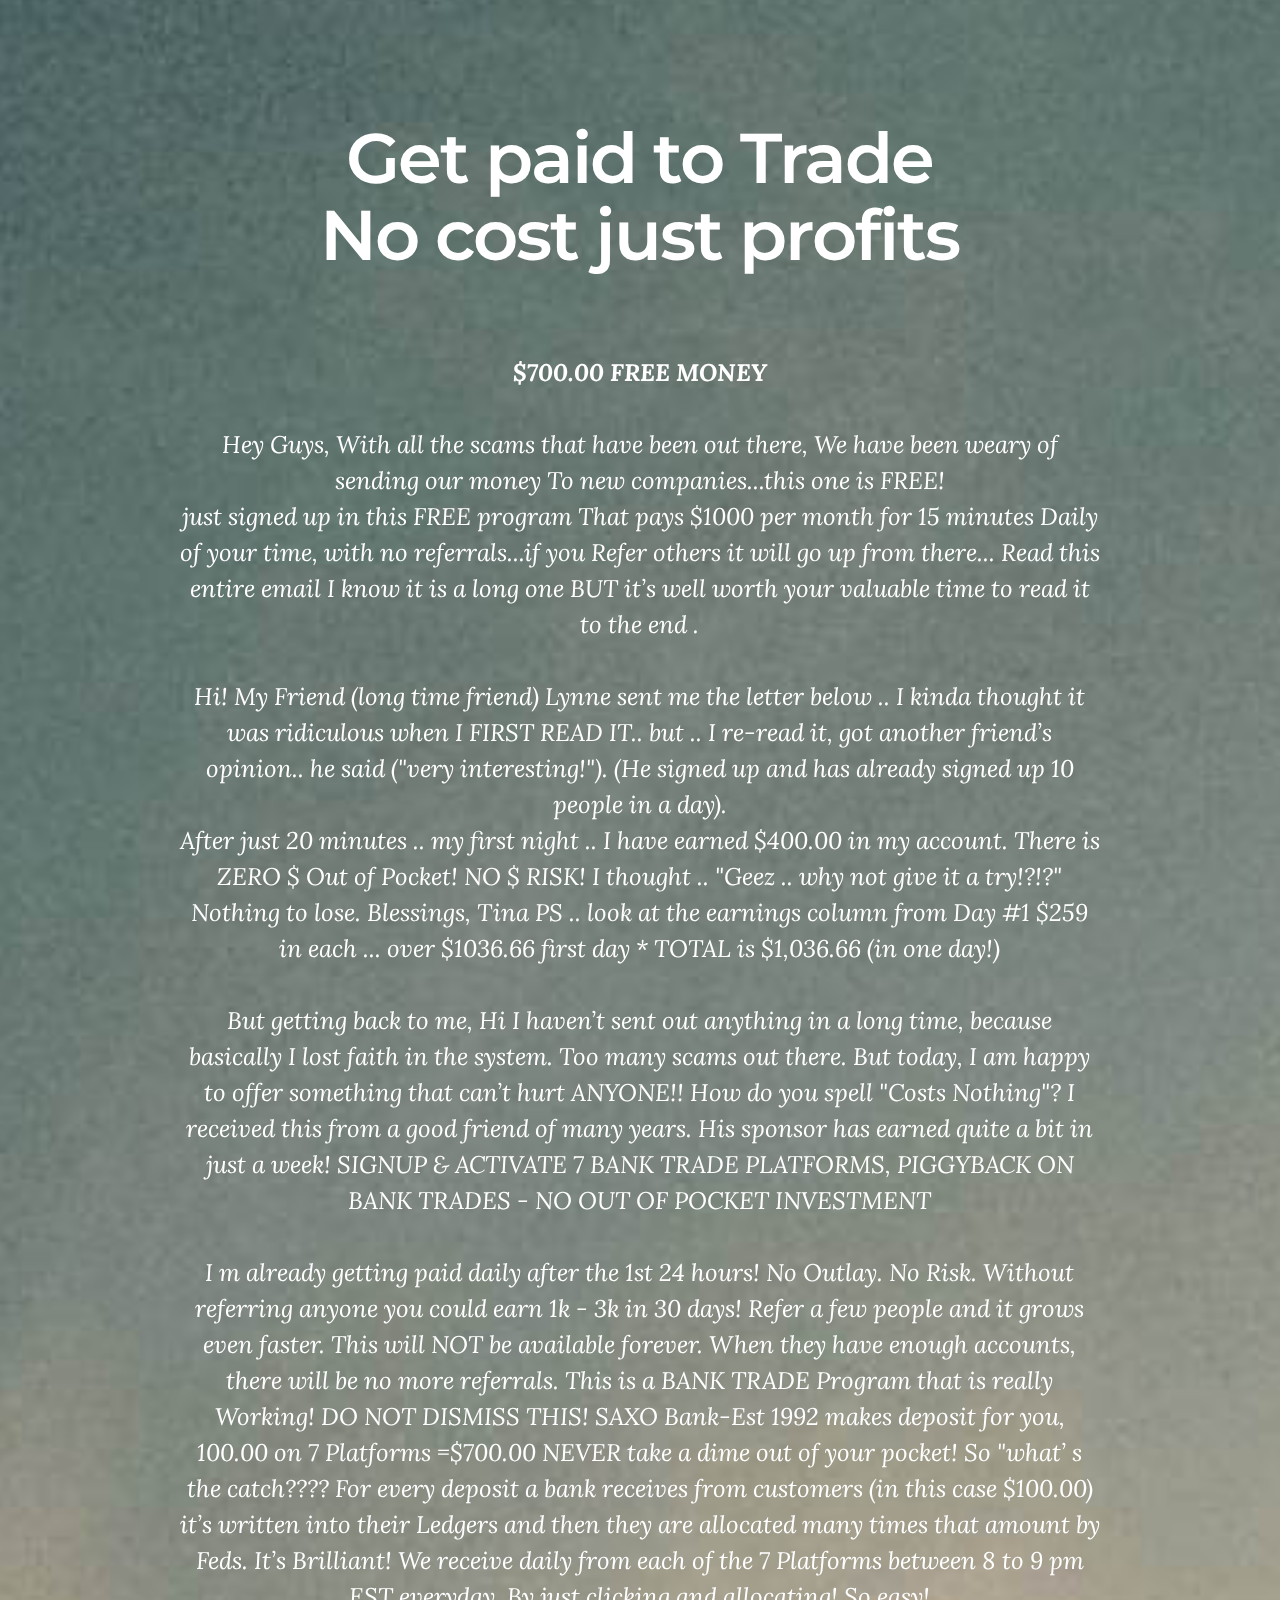
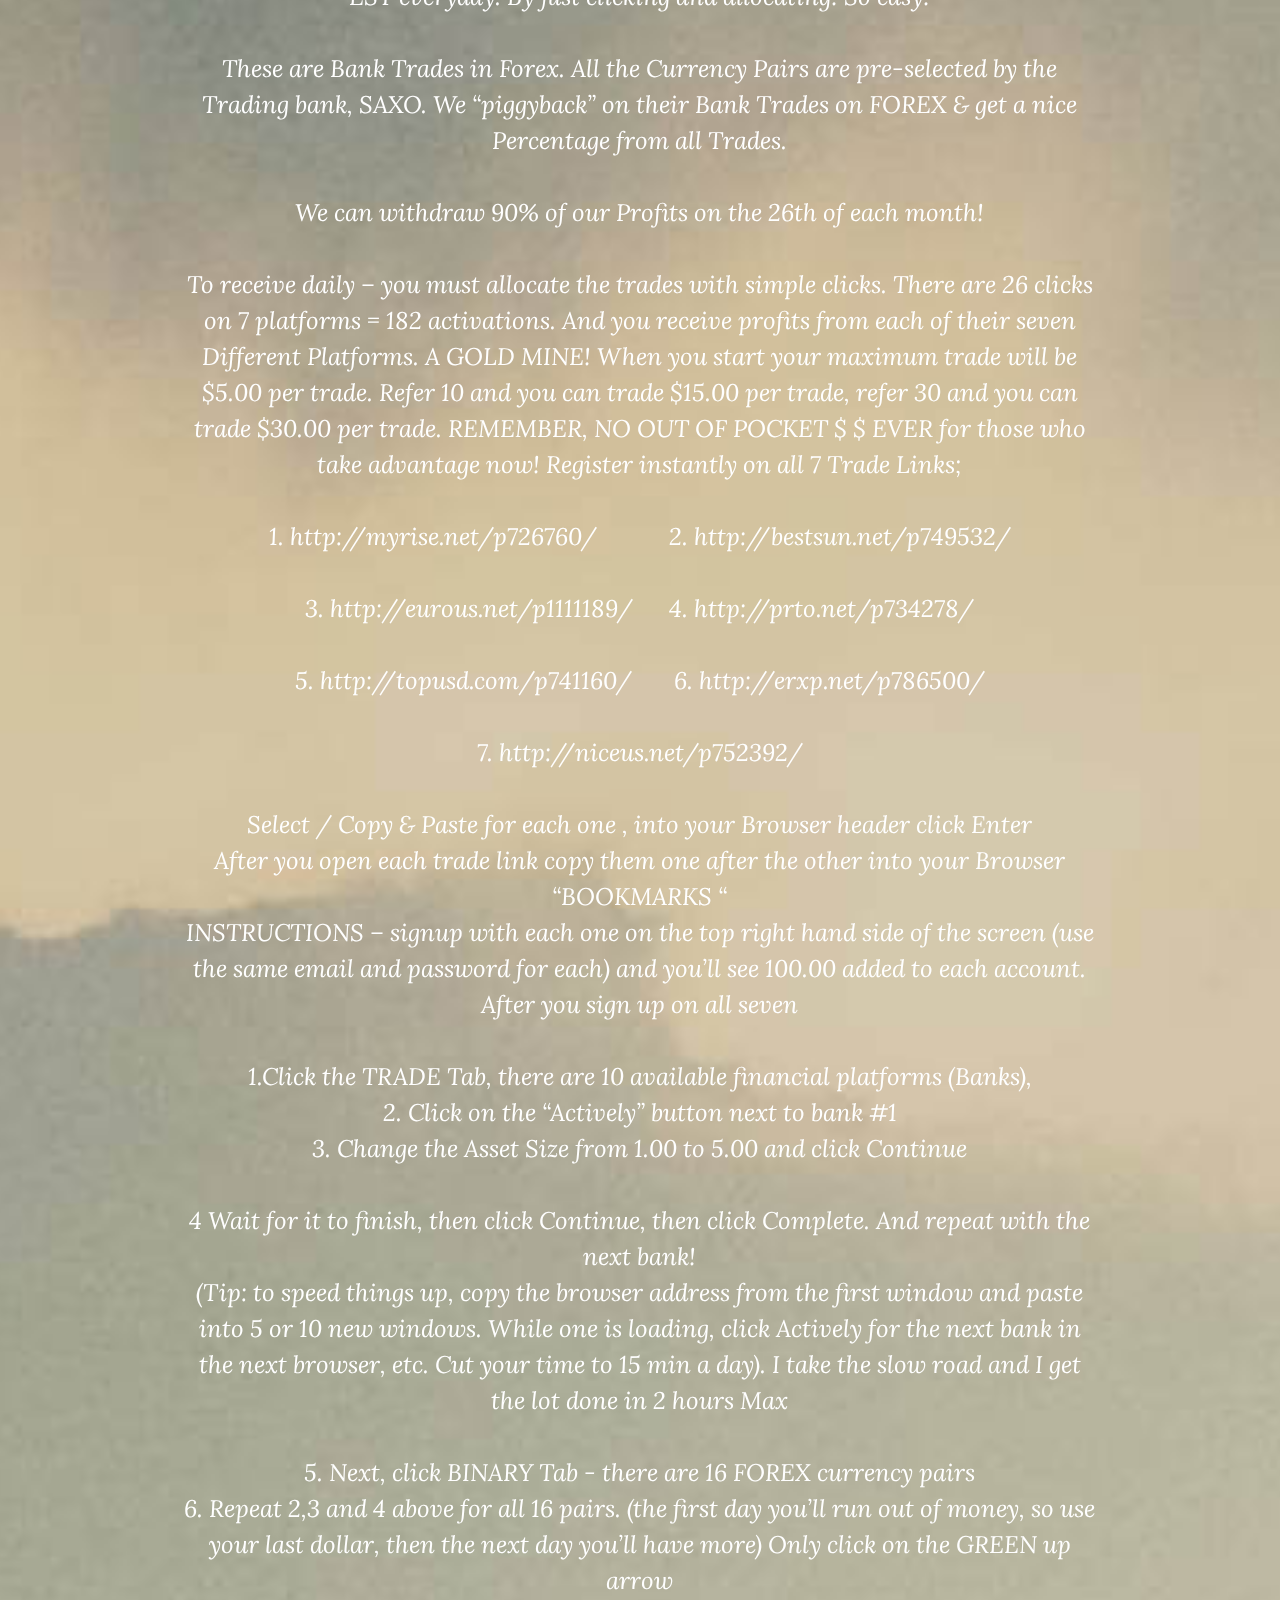
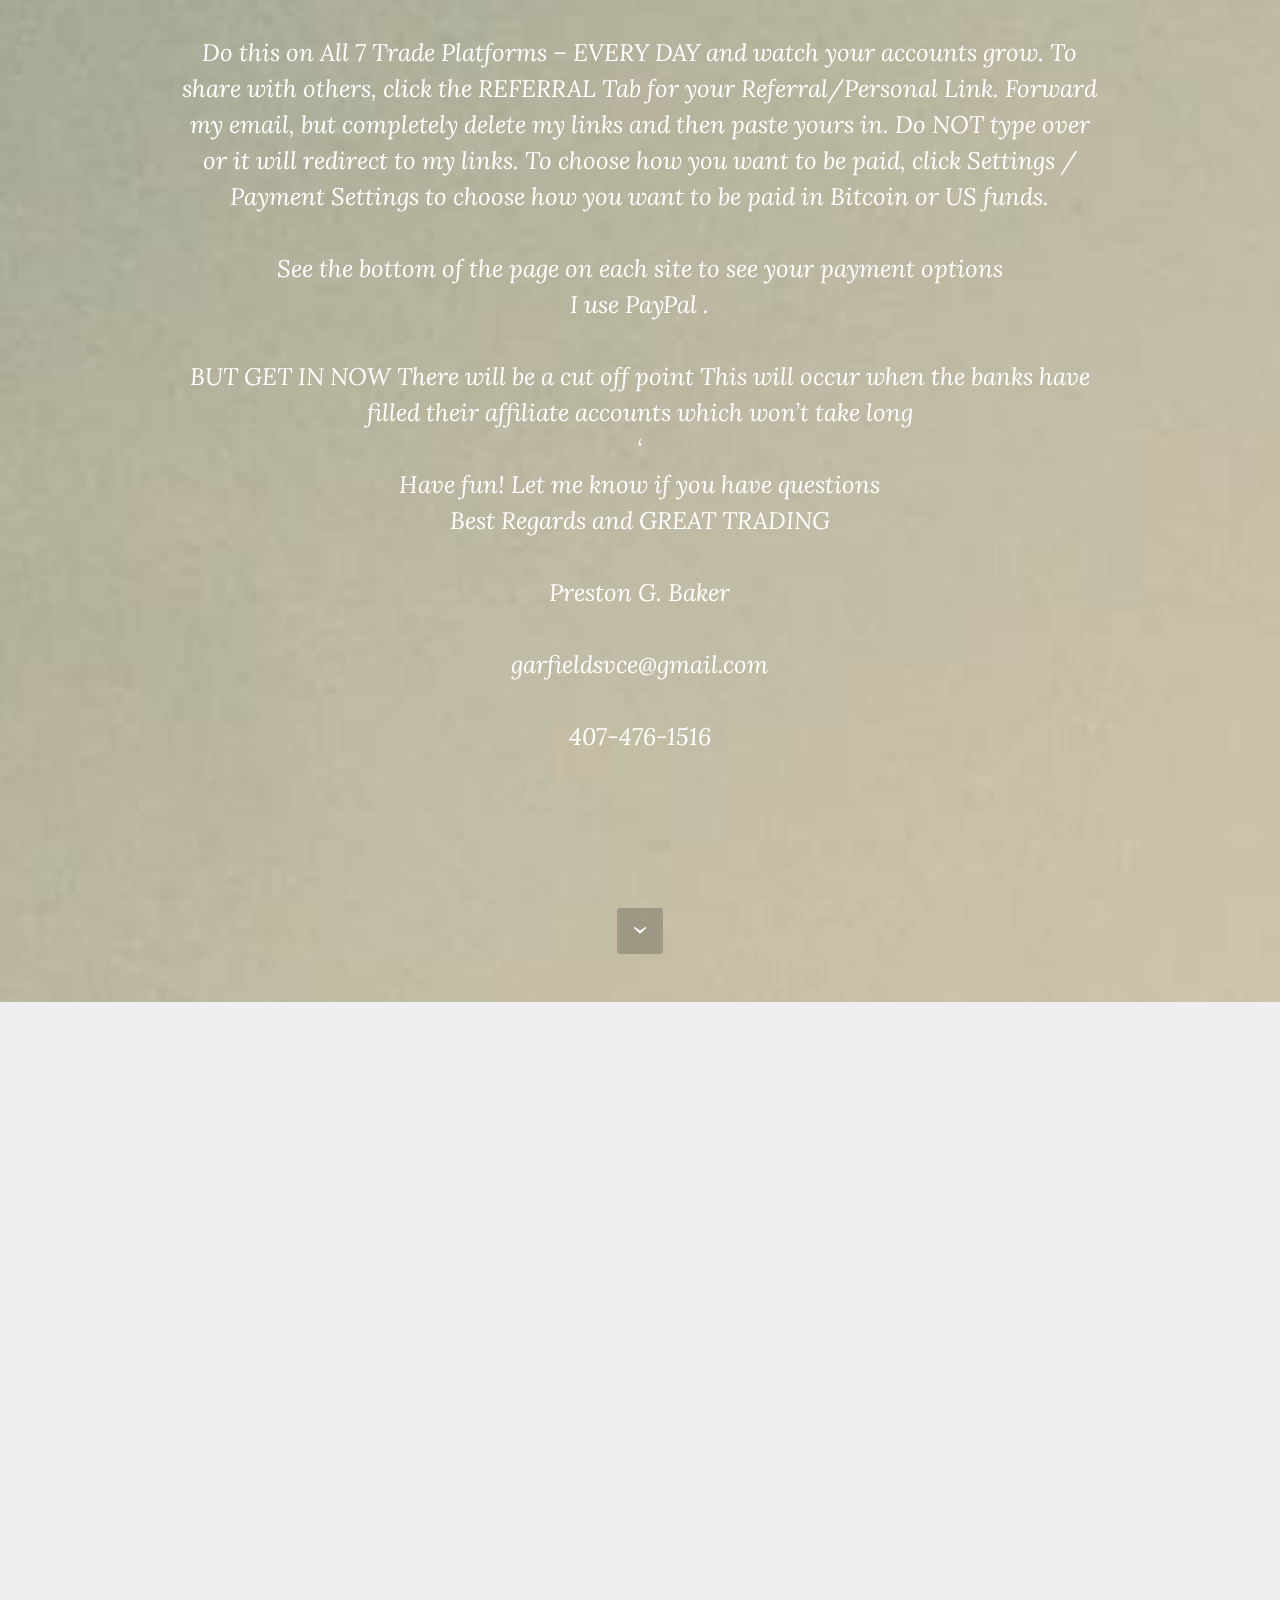
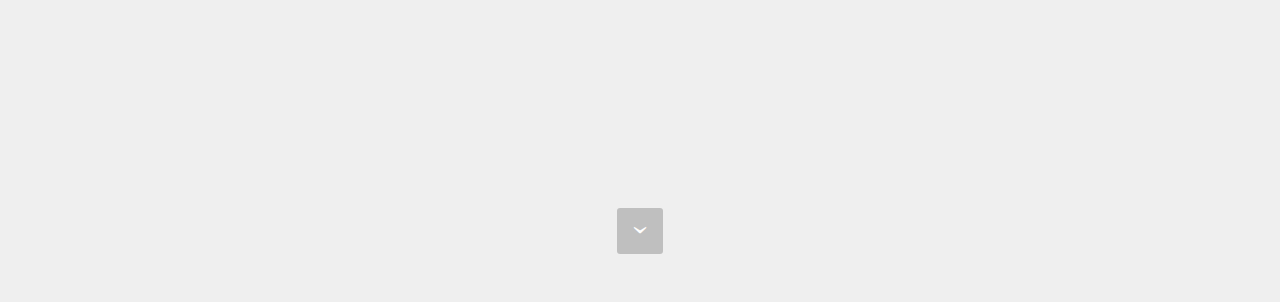
<file: index.html>
<!DOCTYPE html>
<html >
<head>
  <!-- Site made with Mobirise Website Builder v4.6.6, https://mobirise.com -->
  <meta charset="UTF-8">
  <meta http-equiv="X-UA-Compatible" content="IE=edge">
  <meta name="generator" content="Mobirise v4.6.6, mobirise.com">
  <meta name="viewport" content="width=device-width, initial-scale=1, minimum-scale=1">
  <link rel="shortcut icon" href="assets/images/logo.png" type="image/x-icon">
  <meta name="description" content="">
  <title>Home</title>
  <link rel="stylesheet" href="https://fonts.googleapis.com/css?family=Montserrat:400,700">
  <link rel="stylesheet" href="https://fonts.googleapis.com/css?family=Raleway:100,100i,200,200i,300,300i,400,400i,500,500i,600,600i,700,700i,800,800i,900,900i">
  <link rel="stylesheet" href="https://fonts.googleapis.com/css?family=Lora:400,700,400italic,700italic&subset=latin">
  <link rel="stylesheet" href="assets/tether/tether.min.css">
  <link rel="stylesheet" href="assets/bootstrap/css/bootstrap.min.css">
  <link rel="stylesheet" href="assets/animate.css/animate.min.css">
  <link rel="stylesheet" href="assets/theme/css/style.css">
  <link rel="stylesheet" href="assets/mobirise/css/mbr-additional.css" type="text/css">
  
  
  
</head>
<body>
  <section class="mbr-section mbr-section-hero mbr-section-full mbr-section-with-arrow mbr-parallax-background" id="header1-0" data-rv-view="0" style="background-image: url(assets/images/jumbotron.jpg);">

    

    <div class="mbr-table-cell">

        <div class="container">
            <div class="row">
                <div class="mbr-section col-md-10 col-md-offset-1 text-xs-center">

                    <h1 class="mbr-section-title display-1">Get paid to Trade<br>No cost just profits<br><br></h1>
                    <p class="mbr-section-lead lead"><strong>$700.00 FREE MONEY</strong>
<br> 
<br>Hey Guys, With all the scams that have been out there, We have been weary of sending our money To new companies...this one is FREE!
<br>just signed up in this FREE program That pays $1000 per month for 15 minutes Daily of your time, with no referrals...if you Refer others it will go up from there... Read this entire email  I know it is a long one BUT it’s well worth your valuable time to read it to the end .
<br> 
<br>Hi! My Friend (long time friend) Lynne sent me the letter below .. I kinda thought it was ridiculous when I FIRST READ IT.. but .. I re-read it, got another friend’s opinion.. he said ("very interesting!"). (He signed up and has already signed up 10 people in a day).
<br>After just 20 minutes .. my first night .. I have earned $400.00 in my account. There is ZERO $ Out of Pocket! NO $ RISK! I thought .. "Geez .. why not give it a try!?!?" Nothing to lose. Blessings, Tina PS .. look at the earnings column from Day #1 $259 in each ... over $1036.66 first day * TOTAL is $1,036.66 (in one day!)
<br> 
<br>But getting back to me, Hi I haven’t sent out anything in a long time, because basically I lost faith in the system. Too many scams out there. But today, I am happy to offer something that can’t hurt ANYONE!! How do you spell "Costs Nothing"? I received this from a good friend of many years. His sponsor has earned quite a bit in just a week! SIGNUP &amp; ACTIVATE 7 BANK TRADE PLATFORMS, PIGGYBACK ON BANK TRADES - NO OUT OF POCKET INVESTMENT
<br> 
<br>I m already getting paid daily after the 1st 24 hours! No Outlay. No Risk. Without referring anyone you could earn 1k - 3k in 30 days! Refer a few people and it grows even faster. This will NOT be available forever. When they have enough accounts, there will be no more referrals. This is a BANK TRADE Program that is really Working! DO NOT DISMISS THIS! SAXO Bank-Est 1992 makes deposit for you, 100.00 on 7 Platforms =$700.00 NEVER take a dime out of your pocket! So "what’ s the catch???? For every deposit a bank receives from customers (in this case $100.00) it’s written into their Ledgers and then they are allocated many times that amount by Feds. It’s Brilliant! We receive daily from each of the 7 Platforms between 8 to 9 pm EST everyday. By just clicking and allocating! So easy!
<br>                                                        
<br>These are Bank Trades in Forex. All the Currency Pairs are pre-selected by the Trading bank, SAXO. We “piggyback” on their Bank Trades on FOREX &amp; get a nice Percentage from all Trades.
<br> 
<br>We can withdraw 90% of our Profits on the 26th of each month!
<br> 
<br>To receive daily – you must allocate the trades with simple clicks. There are 26 clicks on 7 platforms = 182 activations. And you receive profits from each of their seven Different Platforms. A GOLD MINE! When you start your maximum trade will be $5.00 per trade. Refer 10 and you can trade $15.00 per trade, refer 30 and you can trade $30.00 per trade. REMEMBER, NO OUT OF POCKET  $ $ EVER for those who take advantage now! Register instantly on all 7 Trade Links;
<br><br>1. http://myrise.net/p726760/ &nbsp; &nbsp; &nbsp; &nbsp; &nbsp; &nbsp;2. http://bestsun.net/p749532/
<br><br>3. http://eurous.net/p1111189/ &nbsp; &nbsp; &nbsp;4. http://prto.net/p734278/
<br> 
<br> 5. http://topusd.com/p741160/ &nbsp; &nbsp; &nbsp; 6. http://erxp.net/p786500/
<br> 
<br> 7. http://niceus.net/p752392/
<br> 
<br>Select / Copy &amp; Paste for each one , into your Browser header click Enter
<br>After you open each trade link copy them one after the other into your  Browser “BOOKMARKS “
<br>INSTRUCTIONS – signup with each one on the top right hand side of the screen (use the same email and password for each) and you’ll see 100.00 added to each account. After you sign up on all seven
<br> 
<br>1.Click the TRADE Tab, there are 10 available financial platforms (Banks),
<br>2. Click on the “Actively” button next to bank #1
<br>3. Change the Asset Size from 1.00 to 5.00 and click Continue
<br> 
<br>4 Wait for it to finish, then click Continue, then click Complete. And repeat with the next bank!
<br>(Tip: to speed things up, copy the browser address from the first window and paste into 5 or 10 new windows. While one is loading, click Actively for the next bank in the next browser, etc. Cut your time to 15 min a day). I take the slow road and I get the lot done in 2 hours Max
<br> 
<br>5. Next, click BINARY Tab - there are 16 FOREX currency pairs 
<br>6. Repeat 2,3 and 4 above for all 16 pairs. (the first day you’ll run out of money, so use your last dollar, then the next day you’ll have more) Only click on the GREEN up arrow
<br> 
<br>Do this on All 7 Trade Platforms – EVERY DAY and watch your accounts grow. To share with others, click the REFERRAL Tab for your Referral/Personal Link. Forward my email, but completely delete my links and then paste yours in. Do NOT type over or it will redirect to my links. To choose how you want to be paid, click Settings / Payment Settings to choose how you want to be paid in Bitcoin or US funds.
<br> 
<br>See the bottom of the page on each site to see your payment options
<br> I use PayPal  .
<br> 
<br>BUT GET IN NOW There will be a cut off point This will occur when the banks have filled their affiliate accounts which won’t take long
<br>‘
<br>Have fun! Let me know if you have questions
<br>Best Regards and GREAT TRADING
<br> 
<br>Preston G. Baker
<br> 
<br>garfieldsvce@gmail.com
<br> 
<br>407-476-1516
<br>
<br></p>
                    <div class="mbr-section-btn"><a class="btn btn-lg btn-primary" href="https://mobirise.com">DOWNLOAD FOR WINDOWS</a> <a class="btn btn-lg btn-white btn-white-outline" href="https://mobirise.com">DOWNLOAD FOR MAC</a></div>
                </div>
            </div>
        </div>
    </div>

    <div class="mbr-arrow mbr-arrow-floating" aria-hidden="true"><a href="#header5-1"><i class="mbr-arrow-icon"></i></a></div>

</section>

<section class="engine"><a href="https://mobirise.ws/d">best free website software</a></section><section class="mbr-section mbr-section-hero mbr-section-full mbr-section-with-arrow" id="header5-1" data-rv-view="3" style="background-color: rgb(239, 239, 239);">

    

    <div class="mbr-table-cell">

        <div class="container">
            <div class="row">
                <div class="mbr-section col-md-10">

                    <h1 class="mbr-section-title display-1">SOLID COLOR INTRO</h1>
                    <p class="mbr-section-lead lead">Full screen intro with color background.<br>Buttons, text and title are aligned to the left.</p>
                    <div class="mbr-section-btn"><a class="btn btn-lg btn-primary" href="https://mobirise.com">DOWNLOAD NOW</a></div>
                </div>
            </div>
        </div>
    </div>

    <div class="mbr-arrow mbr-arrow-floating" aria-hidden="true"><a href="#next"><i class="mbr-arrow-icon"></i></a></div>

</section>


  <script src="assets/web/assets/jquery/jquery.min.js"></script>
  <script src="assets/tether/tether.min.js"></script>
  <script src="assets/bootstrap/js/bootstrap.min.js"></script>
  <script src="assets/smooth-scroll/smooth-scroll.js"></script>
  <script src="assets/jarallax/jarallax.js"></script>
  <script src="assets/viewport-checker/jquery.viewportchecker.js"></script>
  <script src="assets/theme/js/script.js"></script>
  
  
  <input name="animation" type="hidden">
  </body>
</html>
</file>
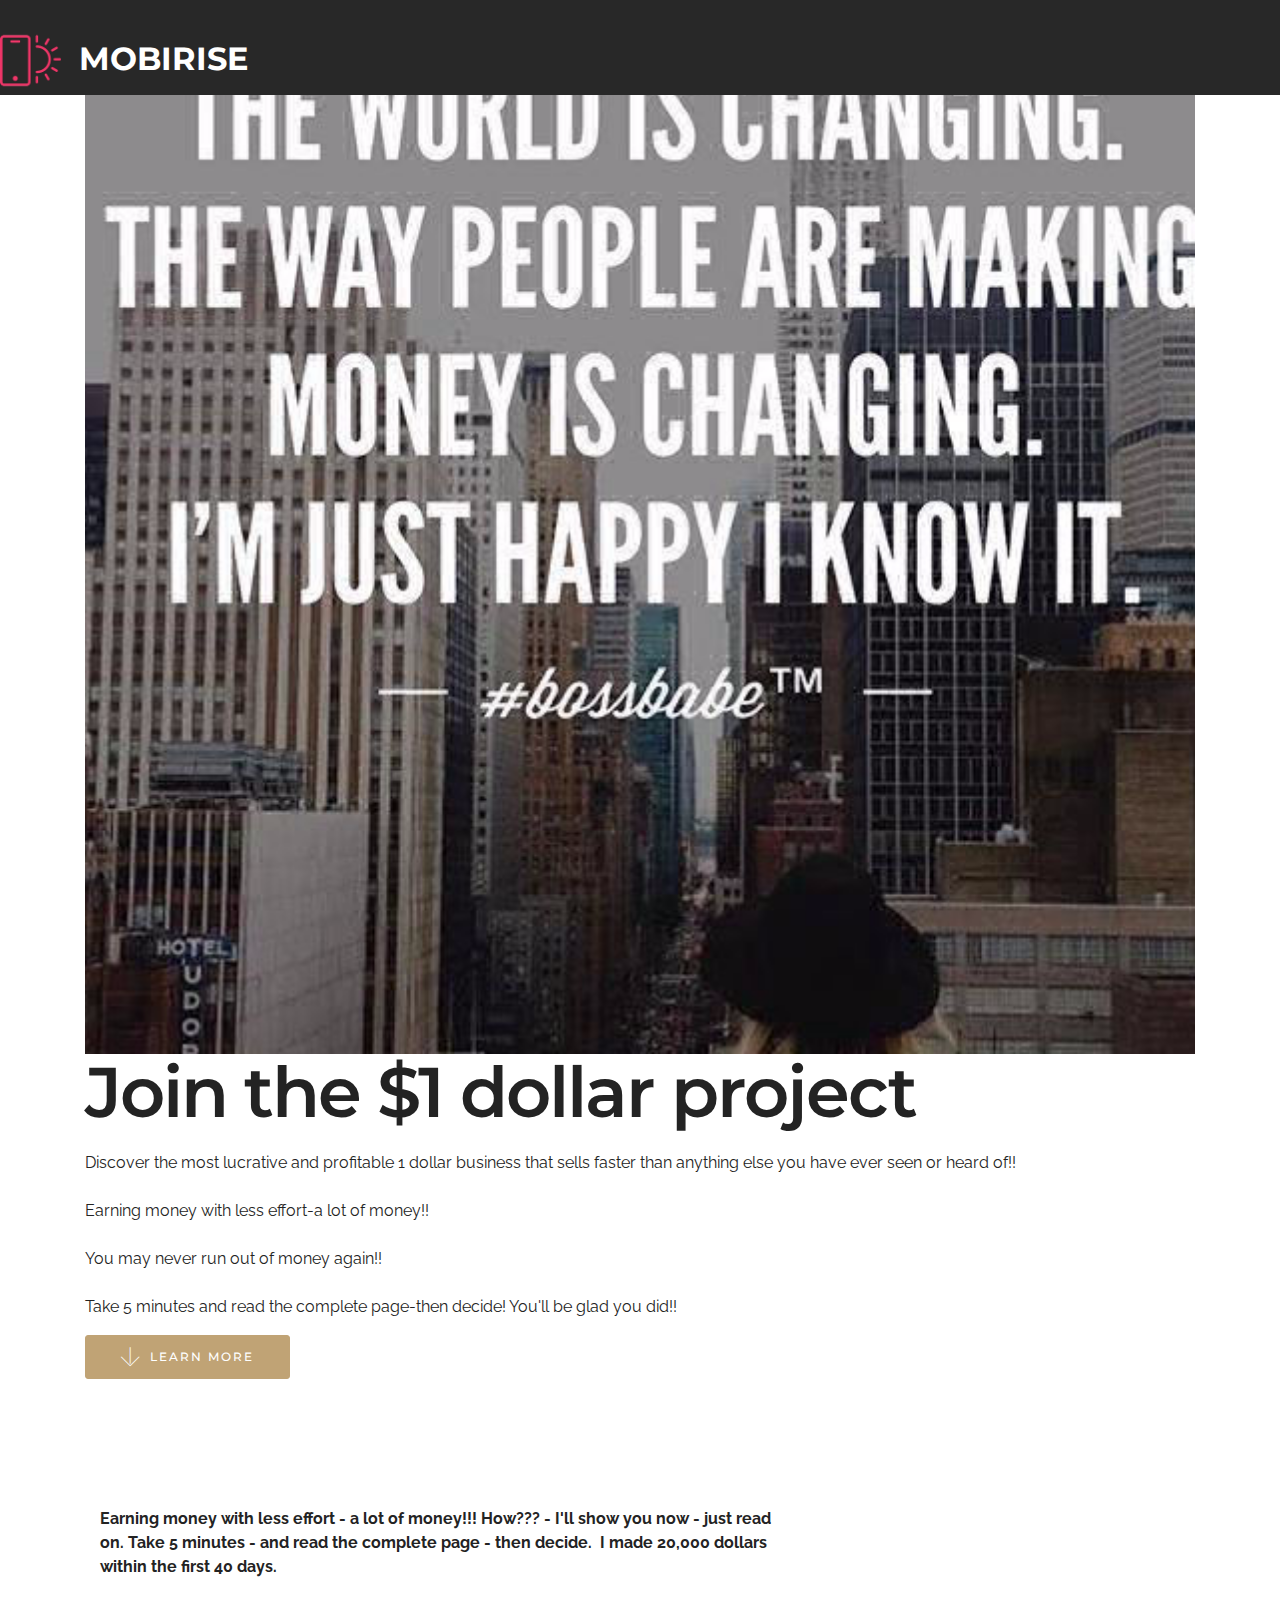
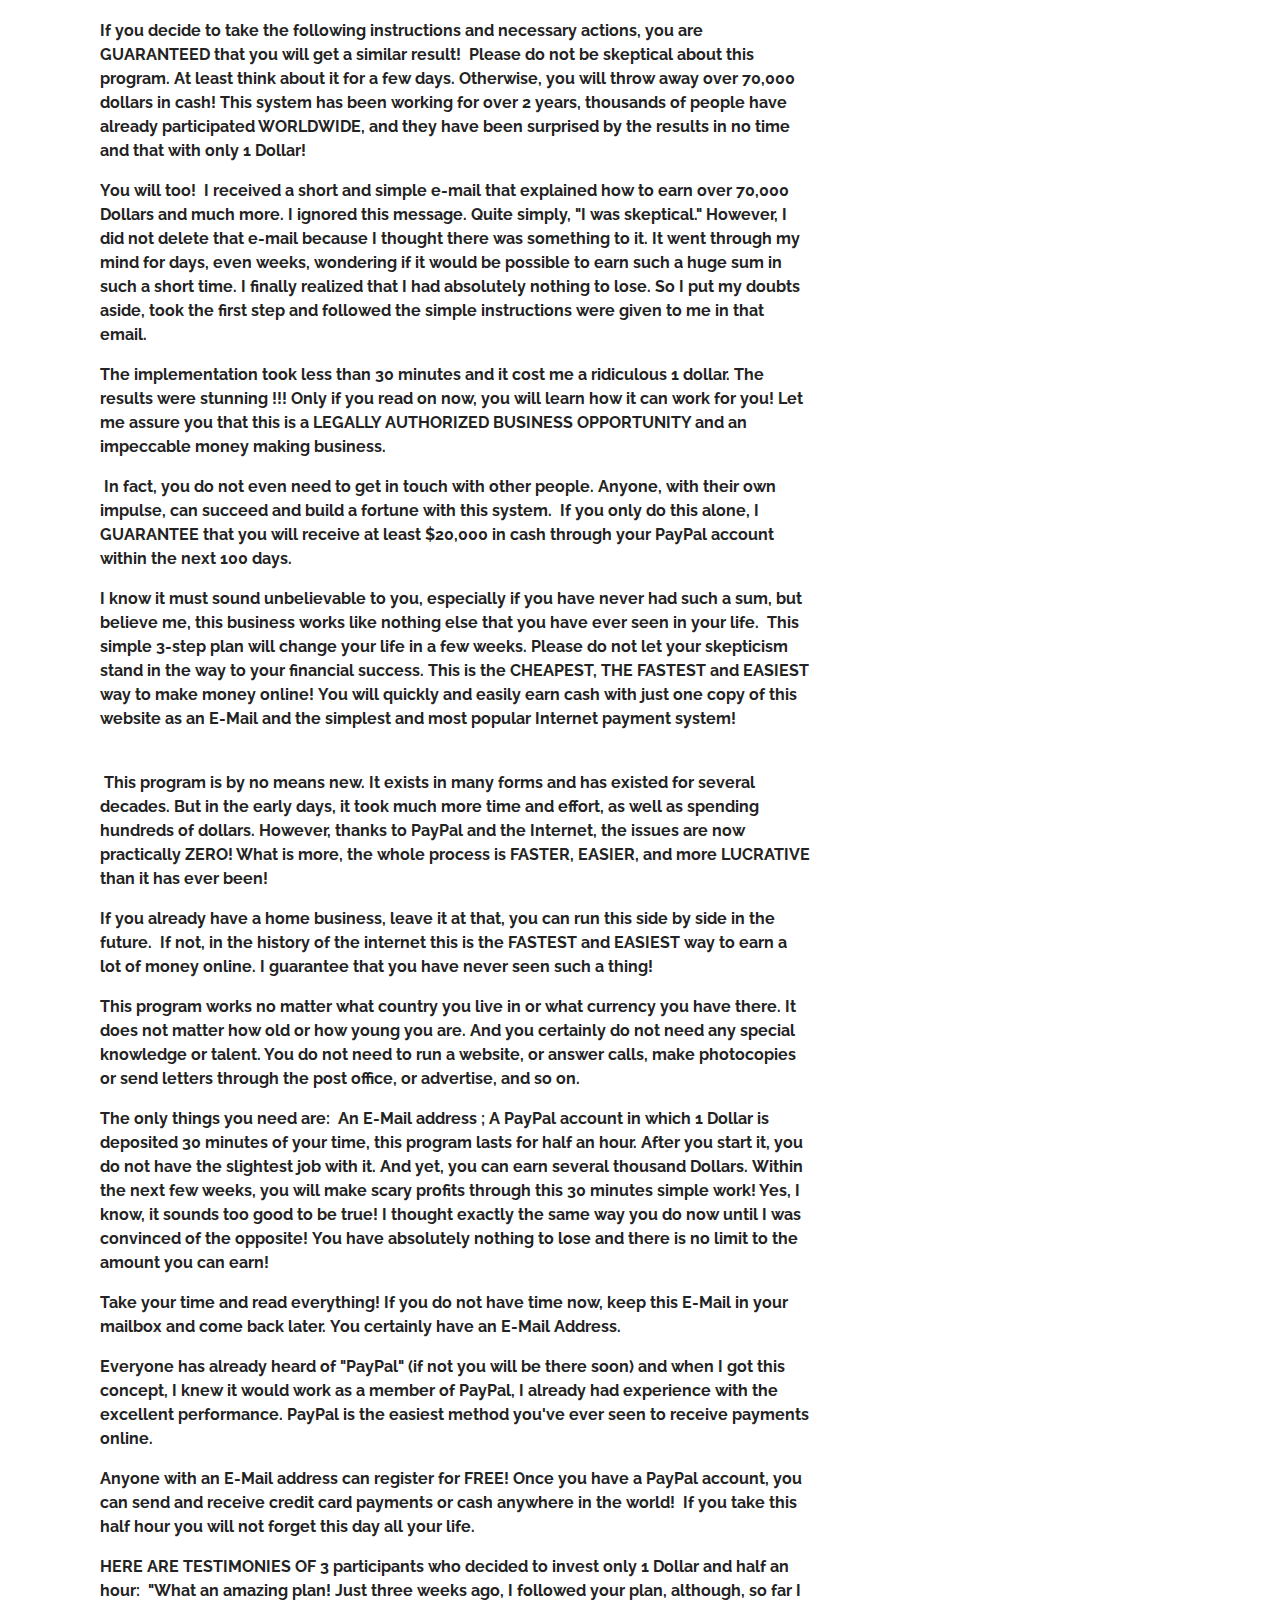
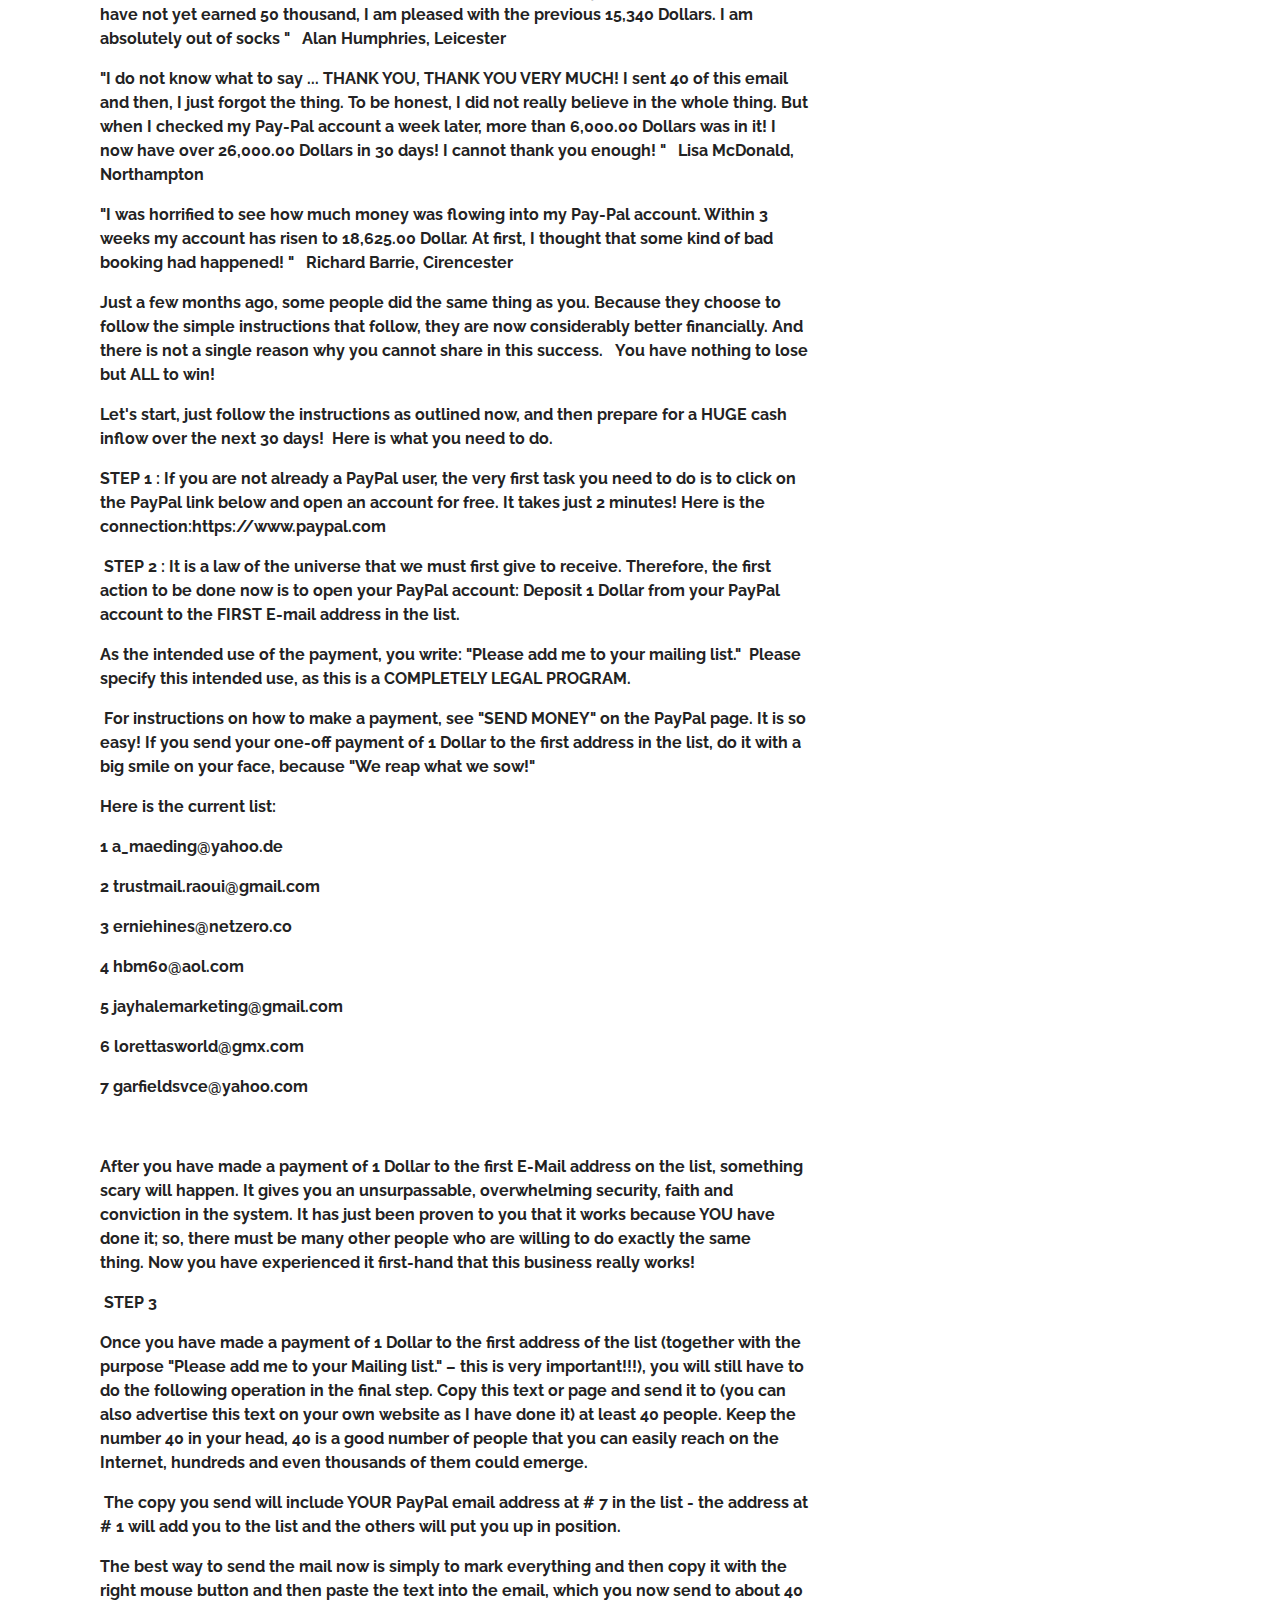
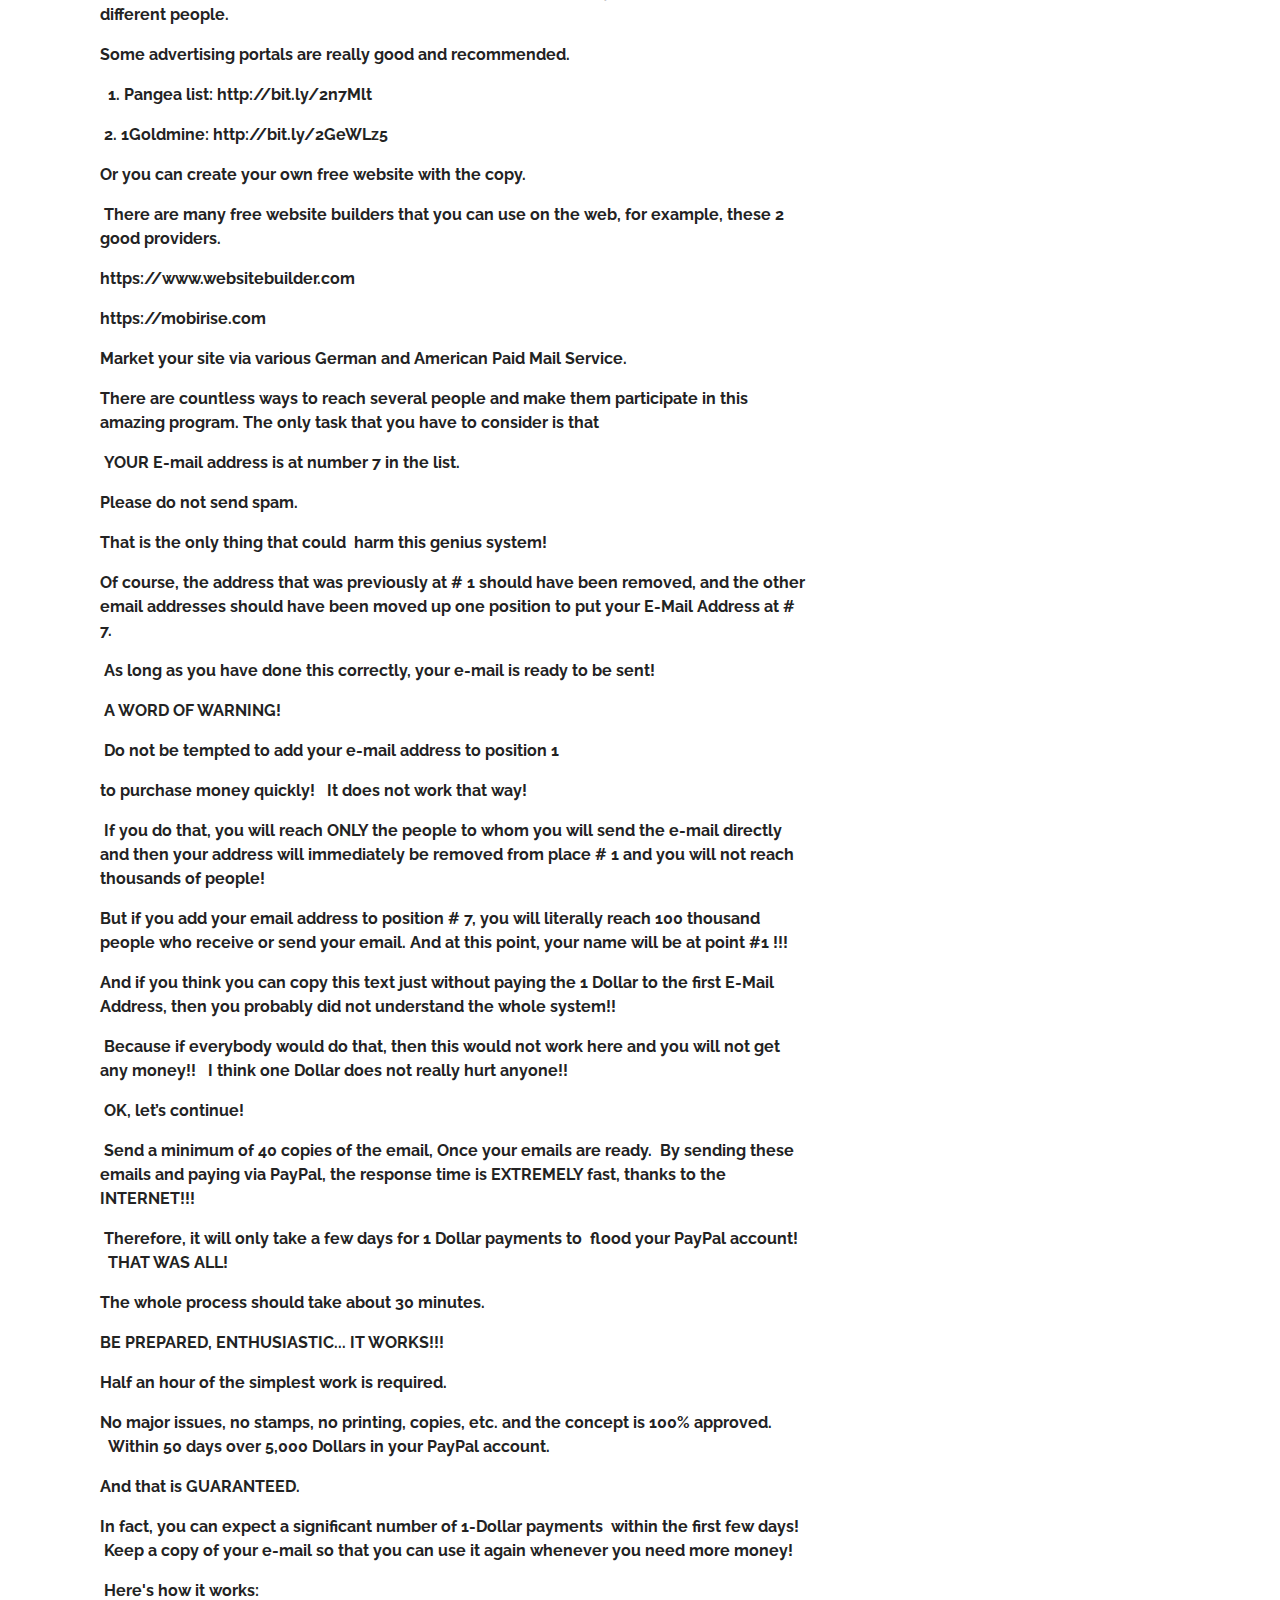
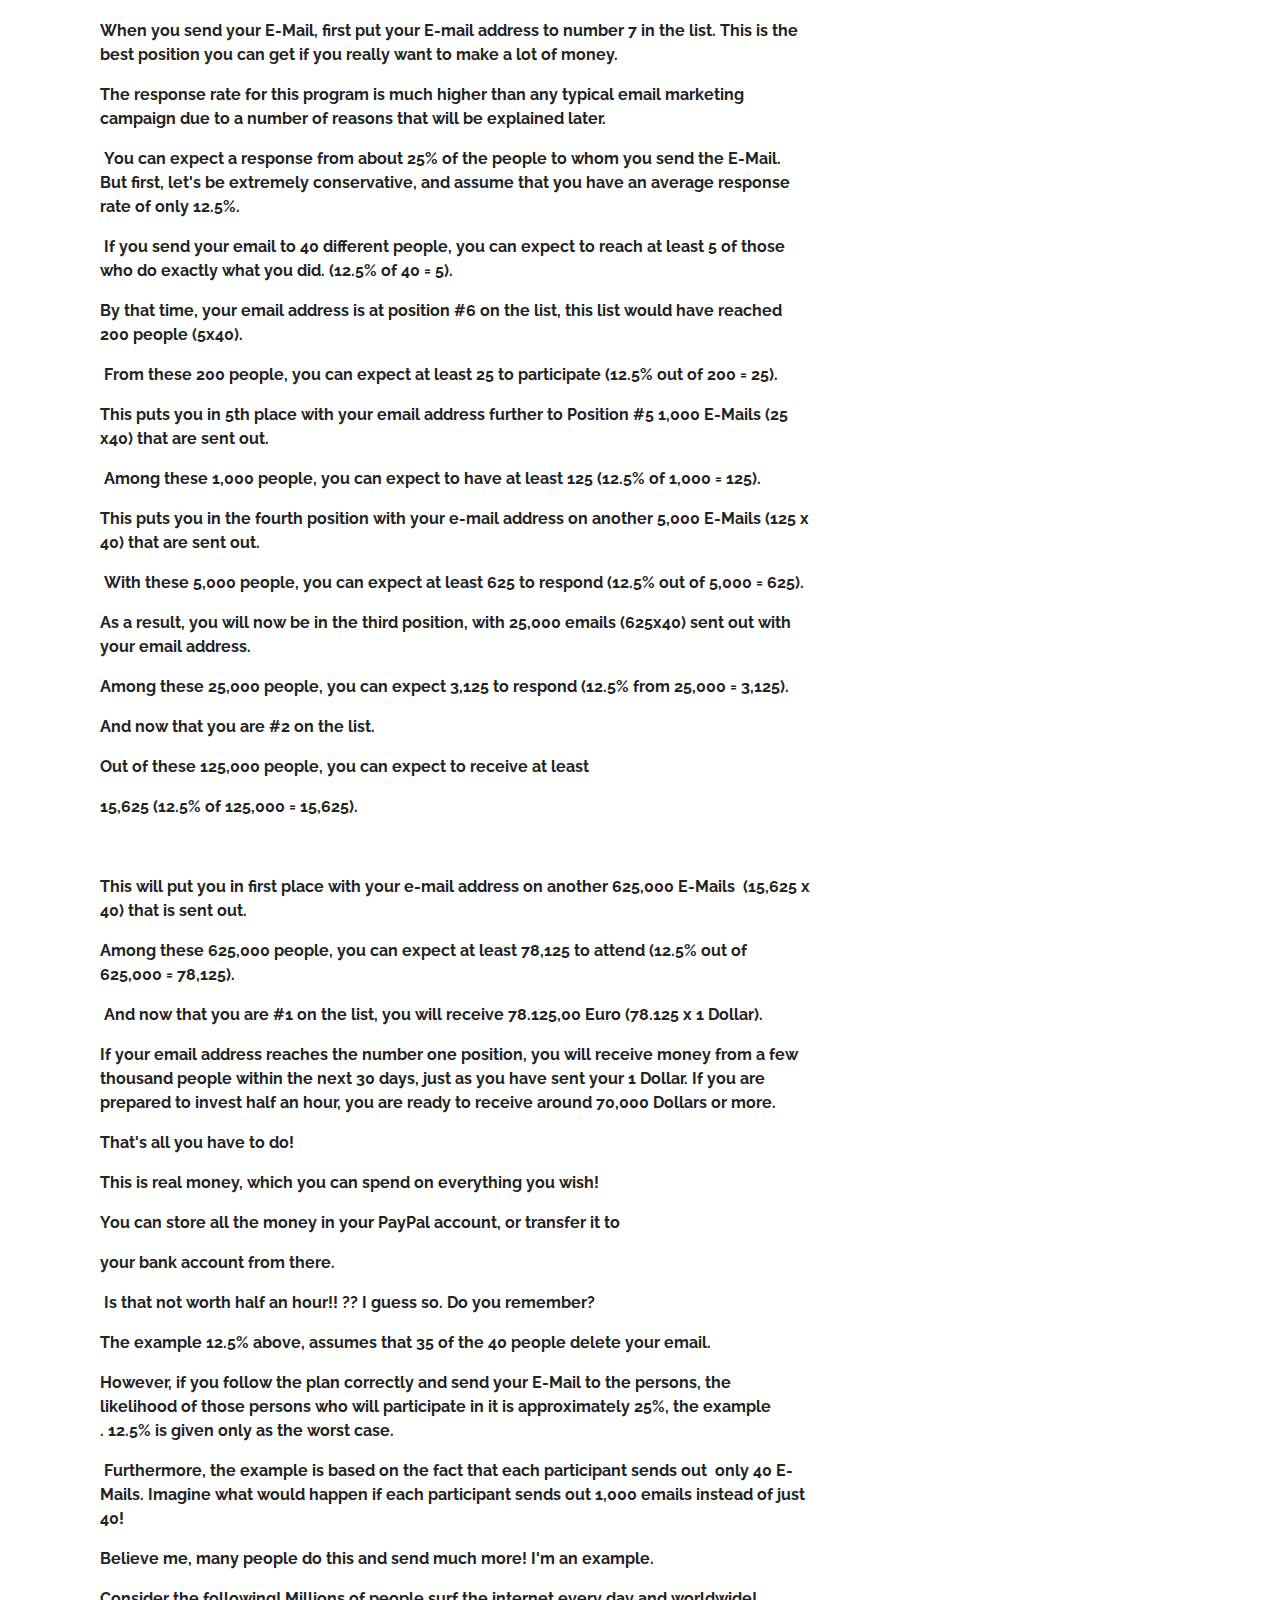
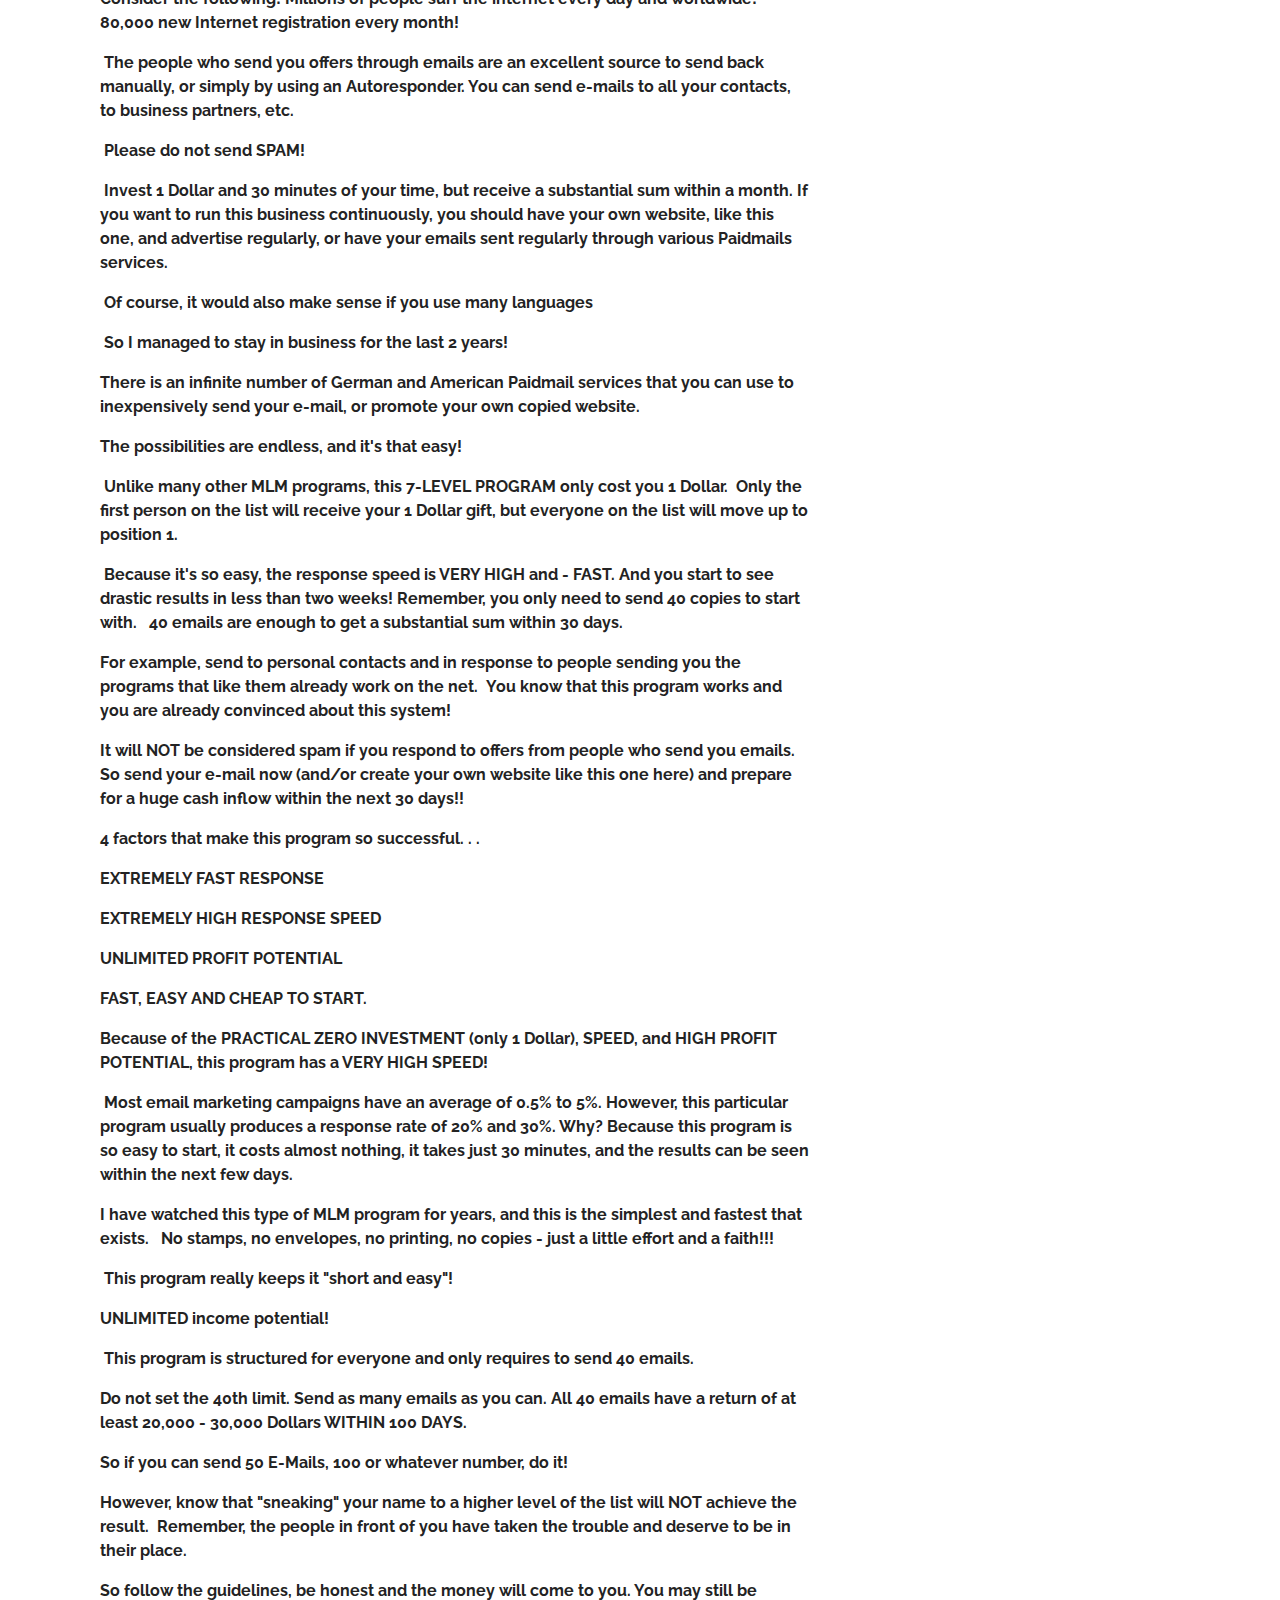
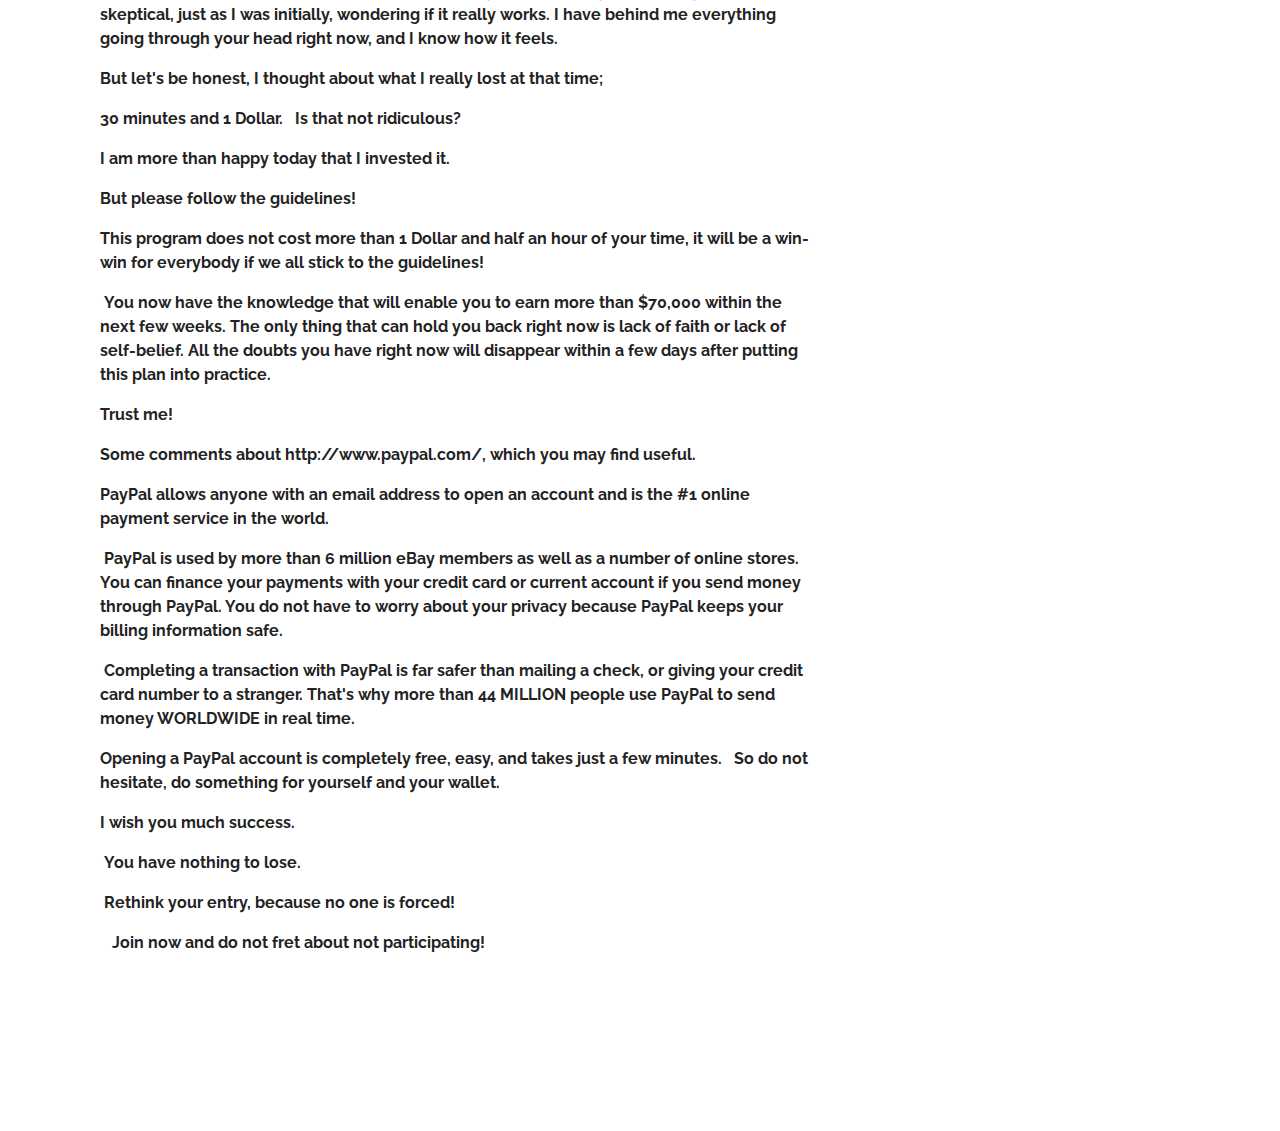
<file: page1.html>
<!DOCTYPE html>
<html >
<head>
  <!-- Site made with Mobirise Website Builder v4.6.6, https://mobirise.com -->
  <meta charset="UTF-8">
  <meta http-equiv="X-UA-Compatible" content="IE=edge">
  <meta name="generator" content="Mobirise v4.6.6, mobirise.com">
  <meta name="viewport" content="width=device-width, initial-scale=1, minimum-scale=1">
  <link rel="shortcut icon" href="assets/images/logo2.png" type="image/x-icon">
  <meta name="description" content="">
  <title>Page 1</title>
  <link rel="stylesheet" href="assets/web/assets/mobirise-icons/mobirise-icons.css">
  <link rel="stylesheet" href="assets/tether/tether.min.css">
  <link rel="stylesheet" href="assets/bootstrap/css/bootstrap.min.css">
  <link rel="stylesheet" href="assets/bootstrap/css/bootstrap-grid.min.css">
  <link rel="stylesheet" href="assets/bootstrap/css/bootstrap-reboot.min.css">
  <link rel="stylesheet" href="assets/dropdown/css/style.css">
  <link rel="stylesheet" href="assets/theme/css/style.css">
  <link rel="stylesheet" href="assets/mobirise/css/mbr-additional.css" type="text/css">
  
  
  
</head>
<body>
  <section class="menu cid-qLVWD1WUws" once="menu" id="menu1-i">

    

    <nav class="navbar navbar-expand beta-menu navbar-dropdown align-items-center navbar-fixed-top navbar-toggleable-sm">
        <button class="navbar-toggler navbar-toggler-right" type="button" data-toggle="collapse" data-target="#navbarSupportedContent" aria-controls="navbarSupportedContent" aria-expanded="false" aria-label="Toggle navigation">
            <div class="hamburger">
                <span></span>
                <span></span>
                <span></span>
                <span></span>
            </div>
        </button>
        <div class="menu-logo">
            <div class="navbar-brand">
                <span class="navbar-logo">
                    <a href="https://mobirise.com">
                         <img src="assets/images/logo2.png" alt="Mobirise" style="height: 3.8rem;">
                    </a>
                </span>
                <span class="navbar-caption-wrap">
                    <a class="navbar-caption text-white display-4" href="https://mobirise.com">
                        MOBIRISE
                    </a>
                </span>
            </div>
        </div>
        <div class="collapse navbar-collapse" id="navbarSupportedContent">
            <ul class="navbar-nav nav-dropdown" data-app-modern-menu="true"><li class="nav-item">
                    <a class="nav-link link text-white display-4" href="https://mobirise.com"><span class="mbri-home mbr-iconfont mbr-iconfont-btn"></span>
                        
                        Services
                    </a>
                </li>
                <li class="nav-item">
                    <a class="nav-link link text-white display-4" href="https://mobirise.com">
                        <span class="mbri-search mbr-iconfont mbr-iconfont-btn"></span>
                        About Us
                    </a>
                </li></ul>
            <div class="navbar-buttons mbr-section-btn">
                <a class="btn btn-sm btn-primary display-4" href="https://mobirise.com">
                    <span class="mbri-save mbr-iconfont mbr-iconfont-btn "></span>
                    Try It Now!
                </a>
            </div>
        </div>
    </nav>
</section>

<section class="engine"><a href="https://mobirise.ws/e">best web building software</a></section><section class="cid-qLVWD43yCT mbr-fullscreen mbr-parallax-background" id="header2-j">

    

    

    <div class="container align-center">
        <div class="row justify-content-md-center">
            <div class="mbr-white col-md-10">
                <h1 class="mbr-section-title mbr-bold pb-3 mbr-fonts-style display-1"></h1>
                
                
                
            </div>
        </div>
    </div>
    <div class="mbr-arrow hidden-sm-down" aria-hidden="true">
        <a href="#next">
            <i class="mbri-down mbr-iconfont"></i>
        </a>
    </div>
</section>

<section class="header3 cid-qLVWD7djkg mbr-parallax-background" id="header3-l">

    

    

    <div class="container">
        <div class="media-container-row">
            <div class="mbr-figure" style="width: 100%;">
                <a href="index.html"><img src="assets/images/beaeb655b2aef2b9f1ddf3c0525cce7e-people-magazine-training-quotes-640x640.jpg" alt="Mobirise" title=""></a>
            </div>

            <div class="media-content">
                <h1 class="mbr-section-title mbr-white pb-3 mbr-fonts-style display-1">Join the $1 dollar project
                </h1>
                
                <div class="mbr-section-text mbr-white pb-3 ">
                    <p class="mbr-text mbr-fonts-style display-5">Discover the most lucrative and profitable 1 dollar business that sells faster than anything else you have ever seen or heard of!!
<br>
<br>Earning money with less effort-a lot of money!!
<br>
<br>You may never run out of money again!!
<br>
<br>Take 5 minutes and read the complete page-then decide! You'll be glad you did!!</p>
                </div>
                <div class="mbr-section-btn"><a class="btn btn-md btn-primary display-5" href="https://mobirise.com"><span class="mbri-down mbr-iconfont mbr-iconfont-btn"></span>LEARN MORE</a></div>
            </div>
        </div>
    </div>

</section>

<section class="mbr-section article content1 cid-qLVXjsSkR1" id="content2-m">

     

    <div class="container">
        <div class="media-container-row">
            <div class="mbr-text col-12 col-md-8 mbr-fonts-style display-7">
                <blockquote><p><strong>Earning money with less effort - a lot of money!!!
</strong><strong>How??? - I'll show you now - just read on.&nbsp;</strong><strong>Take 5 minutes - and read the complete page - then decide.&nbsp;</strong><strong>&nbsp;</strong><strong>I made 20,000 dollars within the first 40 days. &nbsp;</strong></p><p><strong><br></strong><strong>If you decide to take the following instructions and necessary actions, you are GUARANTEED that you will get a similar result!
 &nbsp;P</strong><strong>lease do not be skeptical about this program.&nbsp;</strong><strong>At least think about it for a few days.&nbsp;</strong><strong>Otherwise, you will throw away over 70,000 dollars in cash!&nbsp;</strong><strong>This system has been working for over 2 years, thousands of people have already participated WORLDWIDE, and they have been surprised by the results in no time and that with only 1 Dollar!&nbsp;</strong></p></blockquote><blockquote><strong>You will too!
&nbsp;</strong><strong>I received a short and simple e-mail that explained how to earn over 70,000 Dollars and much more.&nbsp;</strong><strong>I ignored this message. Quite simply, "I was skeptical."&nbsp;</strong><strong>However, I did not delete that e-mail because I thought there was something to it.&nbsp;</strong><strong>It went through my mind for days, even weeks, wondering if it would be possible to earn such a huge sum in such a short time.&nbsp;</strong><strong>I finally realized that I had absolutely nothing to lose.&nbsp;</strong><strong>So I put my doubts aside, took the first step and followed the simple&nbsp;</strong><strong>instructions were given to me in that email.&nbsp;</strong></blockquote><blockquote><strong>The implementation took less than 30 minutes and it cost me a ridiculous 1 dollar.
</strong><strong>The results were stunning !!!&nbsp;</strong><strong>Only if you read on now, you will learn how it can work for you!&nbsp;</strong><strong>Let me assure you that this is a LEGALLY AUTHORIZED BUSINESS OPPORTUNITY and an impeccable money making business.&nbsp;</strong></blockquote><blockquote><strong>&nbsp;In fact, you do not even need to get in touch with other people. Anyone, with their own impulse, can succeed and build a fortune with this system.
&nbsp;</strong><strong>If you only do this alone, I GUARANTEE that you will receive at least  $20,000 in cash through your PayPal account within the next 100 days.&nbsp;</strong></blockquote><blockquote><p><strong>I know it must sound unbelievable to you, especially if you have never had such a sum, but believe me, this business works like nothing else that you have ever seen in your life.
&nbsp;</strong><strong>This simple 3-step plan will change your life in a few weeks.&nbsp;</strong><strong>Please do not let your skepticism stand in the&nbsp;</strong><strong>way to your financial success.&nbsp;</strong><strong>This is the CHEAPEST, THE FASTEST and EASIEST way to make money online!&nbsp;</strong><strong>You will quickly and easily earn cash with just one copy of this website as an E-Mail and the simplest and most popular Internet payment system!</strong></p><p><strong><br></strong><strong>&nbsp;</strong><strong>This program is by no means new.&nbsp;</strong><strong>It exists in many forms and has existed for several decades. But in the early days, it took much more time and effort, as well as spending hundreds of dollars. However, thanks to PayPal and the Internet, the issues are now practically ZERO! What is more, the whole process is FASTER, EASIER, and more LUCRATIVE than it has ever been!&nbsp;</strong></p></blockquote><blockquote><strong>If you already have a home business, leave it at that, you can run this side by side in the future.
&nbsp;</strong><strong>If not, in the history of the internet this is the FASTEST and EASIEST way to earn a lot of money online.&nbsp;</strong><strong>I guarantee that you have never seen such a thing!&nbsp;</strong></blockquote><blockquote><strong>This program works no matter what country you live in or what currency you have there. It does not matter how old or how young you are. And you certainly do not need any special knowledge or talent. You do not need to run a website, or answer calls, make photocopies or send letters through the post office, or advertise, and so on.
</strong></blockquote><blockquote><strong>The only things you need are:
&nbsp;</strong><strong>An E-Mail address ;&nbsp;</strong><strong>A PayPal account in which 1 Dollar is deposited 30 minutes of your time, this program lasts for half an hour.&nbsp;</strong><strong>After you start it, you do not have the slightest job with it.&nbsp;</strong><strong>And yet, you can earn several thousand Dollars.&nbsp;</strong><strong>Within the next few weeks, you will make scary profits through this 3</strong><strong>0 minutes simple work! Yes, I know, it sounds too good to be true!&nbsp;</strong><strong>I thought exactly the same way you do now until I was convinced of the opposite!&nbsp;</strong><strong>You have absolutely nothing to lose and there is no limit to the amount you can earn!&nbsp;</strong></blockquote><blockquote><strong>Take your time and read everything! If you do not have time now, keep this E-Mail in your mailbox and come back later.&nbsp;</strong><strong>You certainly have an E-Mail Address.&nbsp;</strong></blockquote><blockquote><strong>Everyone has already heard of "PayPal" (if not you will be there soon) and when I got this concept, I knew it would work as a member of PayPal, I already had experience with the excellent performance. PayPal is the easiest method you've ever seen to receive payments online.
</strong></blockquote><blockquote><strong>Anyone with an E-Mail address can register for FREE! Once you have a PayPal account, you can send and receive credit card payments or cash anywhere in the world!
&nbsp;</strong><strong>If you take this half hour you will not forget this day all your life.&nbsp;</strong></blockquote><blockquote><strong>HERE ARE TESTIMONIES OF 3 participants who decided to invest only 1 Dollar and half an hour:
&nbsp;</strong><strong>"What an amazing plan! Just three weeks ago, I followed your plan, although, so far I have not yet earned 50 thousand, I am pleased with the previous 15,340 Dollars. I am absolutely out of socks " &nbsp;</strong><strong>&nbsp;Alan Humphries, Leicester&nbsp;</strong></blockquote><blockquote><strong>"I do not know what to say ... THANK YOU, THANK YOU VERY MUCH! I sent 40 of this email and then, I just forgot the thing. To be honest, I did not really believe in the whole thing. But when I checked my Pay-Pal account a week later, more than 6,000.00 Dollars was in it! I now have over 26,000.00 Dollars in 30 days! I cannot thank you enough! "
&nbsp;</strong><strong>&nbsp;Lisa McDonald, Northampton&nbsp;</strong></blockquote><blockquote><strong>"I was horrified to see how much money was flowing into my Pay-Pal account. Within 3 weeks my account has risen to 18,625.00 Dollar. At first, I thought that some kind of bad booking had happened! "
&nbsp;</strong><strong>&nbsp;Richard Barrie, Cirencester&nbsp;</strong></blockquote><blockquote><strong>Just a few months ago, some people did the same thing as you. Because they choose to follow the simple instructions that follow, they are now considerably better financially. And there is not a single reason why you cannot share in this success.
&nbsp;</strong><strong>&nbsp;You have nothing to lose but ALL to win!&nbsp;</strong></blockquote><blockquote><strong>Let's start, just follow the instructions as outlined now, and then prepare for a HUGE cash inflow over the next 30 days!
&nbsp;</strong><strong>Here is what you need to do.&nbsp;</strong></blockquote><blockquote><strong>STEP 1
 :&nbsp;</strong><strong>If you are not already a PayPal user, the very first task you need to do is to click on the PayPal link below and open an account for free. It takes just 2 minutes! Here is the connection:https://www.paypal.com&nbsp;</strong></blockquote><blockquote><strong>&nbsp;STEP 2
 :&nbsp;</strong><strong>It is a law of the universe that we must first give to receive. Therefore, the first action to be done now is to open your PayPal account: Deposit 1 Dollar from your PayPal account to the FIRST E-mail address in the list.&nbsp;</strong></blockquote><blockquote><strong>As the intended use of the payment, you write: "Please add me to your mailing list."
 &nbsp;</strong><strong>Please specify this intended use, as this is a COMPLETELY LEGAL PROGRAM.&nbsp;</strong></blockquote><blockquote><p><strong>&nbsp;For instructions on how to make a payment, see "SEND MONEY" on the PayPal page. It is so easy! If you send your one-off payment of 1 Dollar to the first address in the list, do it with a big smile on your face, because "We reap what we sow!"</strong></p><p><strong>Here is the current list:
</strong></p><p><strong>1  a_maeding@yahoo.de 
</strong></p><p><strong>
</strong><strong>2 trustmail.raoui@gmail.com &nbsp;</strong></p><p><strong>
</strong><strong>3 erniehines@netzero.co &nbsp;</strong></p><p><strong>
</strong><strong>4 hbm60@aol.com &nbsp;</strong></p><p><strong>
</strong><strong>5 jayhalemarketing@gmail.com &nbsp;</strong></p><p><strong>
</strong><strong>6 lorettasworld@gmx.com &nbsp;</strong></p><p><strong>
</strong><strong>7 garfieldsvce@yahoo.com&nbsp;</strong></p><p><strong>&nbsp;
</strong></p><p><strong>
</strong><strong>After you have made a payment of 1 Dollar to the first E-Mail address on the list, something scary will happen.&nbsp;</strong><strong>It gives you an unsurpassable, overwhelming security, faith and conviction in the system. It has just been proven to you that it works because YOU have done it; so, there must be many other people who are willing to do exactly the same thing.&nbsp;</strong><strong>Now you have experienced it first-hand that this business really works!&nbsp;</strong></p><p><strong>&nbsp;STEP 3
</strong></p><p><strong>Once you have made a payment of 1 Dollar to the first address of the list (together with the purpose "Please add me to your Mailing list." – this is very important!!!), you will still have to do the following operation in the final step. Copy this text or page and send it to (you can also advertise this text on your own website as I have done it) at least 40 people. Keep the number 40 in your head, 40 is a good number of people that you can easily reach on the Internet, hundreds and even thousands of them could emerge.
</strong></p><p><strong>&nbsp;The copy you send will include YOUR PayPal email address at # 7 in the list - the address at # 1 will add you to the list and the others will put you up in position.
</strong></p><p><strong>The best way to send the mail now is simply to mark everything and then copy it with the right mouse button and then paste the text into the email, which you now send to about 40 different people.
</strong></p><p><strong>Some advertising portals are really good and recommended.
</strong></p><p><strong>&nbsp;
</strong><strong>1. Pangea list: http://bit.ly/2n7Mlt&nbsp;</strong></p><p><strong>&nbsp;</strong><strong>2. 1Goldmine: http://bit.ly/2GeWLz5&nbsp;</strong><strong></strong></p><p><strong>Or you can create your own free website with the copy.
</strong></p><p><strong>&nbsp;There are many free website builders that you can use on the web, for example, these 2 good providers.
</strong></p><p><strong>https://www.websitebuilder.com
</strong></p><p><strong>https://mobirise.com
</strong></p><p><strong>Market your site via various German and American Paid Mail Service.</strong></p><p><strong>There are countless ways to reach several people and make them participate in this amazing program.&nbsp;</strong><strong>The only task that you have to consider is that&nbsp;</strong></p><p><strong>&nbsp;YOUR E-mail address is at number 7 in the list.
</strong></p><p><strong>Please do not send spam. </strong></p><p><strong>That is the only thing that could
&nbsp;</strong><strong>harm this genius system!&nbsp;</strong></p><p><strong>Of course, the address that was previously at # 1 should have been removed, and the other email addresses should have been moved up one position to put your E-Mail Address at # 7.
</strong></p><p><strong>&nbsp;As long as you have done this correctly, your e-mail is ready to be sent!
</strong></p><p><strong>&nbsp;A WORD OF WARNING!
</strong></p><p><strong>&nbsp;Do not be tempted to add your e-mail address to position 1
</strong></p><p><strong>to purchase money quickly!
&nbsp;</strong><strong>&nbsp;It does not work that way!&nbsp;</strong></p><p><strong>&nbsp;If you do that, you will reach ONLY the people to whom you will send the e-mail directly and then your address will immediately be removed from place # 1 and you will not reach thousands of people!
</strong></p><p><strong>But if you add your email address to position # 7, you will literally reach 100 thousand people who receive or send your email. And at this point, your name will be at point #1 !!!
</strong></p><p><strong>And if you think you can copy this text just without paying the 1 Dollar to the first E-Mail Address, then you probably did not understand the whole system!!
</strong></p><p><strong>&nbsp;Because if everybody would do that, then this would not work here and you will not get any money!!
&nbsp;</strong><strong>&nbsp;I think one Dollar does not really hurt anyone!!&nbsp;</strong></p><p><strong>&nbsp;OK, let’s continue!
</strong></p><p><strong>&nbsp;Send a minimum of 40 copies of the email, Once your emails are ready.
&nbsp;</strong><strong>By sending these emails and paying via PayPal, the response time is EXTREMELY fast, thanks to the INTERNET!!!&nbsp;</strong></p><p><strong>&nbsp;Therefore, it will only take a few days for 1 Dollar payments to
&nbsp;</strong><strong>flood your PayPal account!
&nbsp;</strong><strong>&nbsp;THAT WAS ALL!&nbsp;</strong></p><p><strong>The whole process should take about 30 minutes.
</strong></p><p><strong>BE PREPARED, ENTHUSIASTIC... IT WORKS!!!
</strong></p><p><strong>Half an hour of the simplest work is required.
</strong></p><p><strong>No major issues, no stamps, no printing, copies, etc. and the concept is 100% approved.
&nbsp;</strong><strong>&nbsp;Within 50 days over 5,000 Dollars in your PayPal account.&nbsp;</strong></p><p><strong>And that is GUARANTEED.
</strong></p><p><strong>In fact, you can expect a significant number of 1-Dollar payments
&nbsp;</strong><strong>within the first few days!
&nbsp;</strong><strong>Keep a copy of your e-mail so that you can use it again whenever you need more money!&nbsp;</strong></p><p><strong>&nbsp;Here's how it works:
</strong></p><p><strong>When you send your E-Mail, first put your E-mail address to number 7 in the list. This is the best position you can get if you really want to make a lot of money.
</strong></p><p><strong>The response rate for this program is much higher than any typical email marketing campaign due to a number of reasons that will be explained later.
</strong></p><p><strong>&nbsp;You can expect a response from about 25% of the people to whom you send the E-Mail. But first, let's be extremely conservative, and assume that you have an average response rate of only 12.5%.
</strong></p><p><strong>&nbsp;If you send your email to 40 different people, you can expect to reach at least 5 of those who do exactly what you did. (12.5% of 40 = 5).
</strong></p><p><strong>By that time, your email address is at position #6 on the list, this list would have reached 200 people (5x40).
</strong></p><p><strong>&nbsp;From these 200 people, you can expect at least 25 to participate (12.5% out of 200 = 25).
</strong></p><p><strong>This puts you in 5th place with your email address further to Position #5  1,000 E-Mails (25 x40) that are sent out.
</strong></p><p><strong>&nbsp;Among these 1,000 people, you can expect to have at least 125 (12.5% of 1,000 = 125).
</strong></p><p><strong>This puts you in the fourth position with your e-mail address on another 5,000 E-Mails (125 x 40) that are sent out.
</strong></p><p><strong>&nbsp;With these 5,000 people, you can expect at least 625 to respond (12.5% out of 5,000 = 625).
</strong></p><p><strong>As a result, you will now be in the third position, with 25,000 emails (625x40) sent out with your email address.
</strong></p><p><strong>Among these 25,000 people, you can expect 3,125 to respond (12.5% from 25,000 = 3,125).
</strong></p><p><strong>And now that you are #2 on the list.
</strong></p><p><strong>Out of these 125,000 people, you can expect to receive at least
</strong></p><p><strong>15,625 (12.5% of 125,000 = 15,625).
</strong></p><p><strong>&nbsp;
</strong></p><p><strong>This will put you in first place with your e-mail address on another 625,000 E-Mails
&nbsp;</strong><strong>(15,625 x 40) that is sent out.&nbsp;</strong></p><p><strong>Among these 625,000 people, you can expect at least 78,125 to attend (12.5% out of 625,000 = 78,125).
</strong></p><p><strong>&nbsp;And now that you are #1 on the list, you will receive 78.125,00 Euro (78.125 x 1 Dollar).
</strong></p><p><strong>If your email address reaches the number one position, you will receive money from a few thousand people within the next 30 days, just as you have sent your 1 Dollar. If you are prepared to invest half an hour, you are ready to receive around 70,000 Dollars or more.
</strong></p><p><strong>That's all you have to do!
</strong></p><p><strong>This is real money, which you can spend on everything you wish!
</strong></p><p><strong>You can store all the money in your PayPal account, or transfer it to
</strong></p><p><strong>your bank account from there.
</strong></p><p><strong>&nbsp;Is that not worth half an hour!! ?? I guess so. Do you remember?
</strong></p><p><strong>The example 12.5% above, assumes that 35 of the 40 people delete your email.
</strong></p><p><strong>However, if you follow the plan correctly and send your E-Mail to the persons, the likelihood of those persons who will participate in it is approximately 25%, the example
.&nbsp;</strong><strong>12.5% is given only as the worst case.&nbsp;</strong></p><p><strong>&nbsp;Furthermore, the example is based on the fact that each participant sends out
&nbsp;</strong><strong>only 40 E-Mails.&nbsp;</strong><strong>Imagine what would happen if each participant sends out 1,000 emails instead of just 40!&nbsp;</strong></p><p><strong>Believe me, many people do this and send much more! I'm an example.
</strong></p><p><strong>Consider the following! Millions of people surf the internet every day and worldwide! 80,000 new Internet registration every month!
</strong></p><p><strong>&nbsp;The people who send you offers through emails are an excellent source to send back manually, or simply by using an Autoresponder. You can send e-mails to all your contacts, to business partners, etc.
</strong></p><p><strong>&nbsp;Please do not send SPAM!
</strong></p><p><strong>&nbsp;Invest 1 Dollar and 30 minutes of your time, but receive a substantial sum within a month. If you want to run this business continuously, you should have your own website, like this one, and advertise regularly, or have your emails sent regularly through various Paidmails services.
</strong></p><p><strong>&nbsp;Of course, it would also make sense if you use many languages
</strong></p><p><strong>&nbsp;So I managed to stay in business for the last 2 years!
</strong></p><p><strong>There is an infinite number of German and American Paidmail services that you can use to inexpensively send your e-mail, or promote your own copied website.
</strong></p><p><strong>The possibilities are endless, and it's that easy!
</strong></p><p><strong>&nbsp;Unlike many other MLM programs, this 7-LEVEL PROGRAM only cost you 1 Dollar.
&nbsp;</strong><strong>Only the first person on the list will receive your 1 Dollar gift, but everyone on the list will move up to position 1.&nbsp;</strong></p><p><strong>&nbsp;Because it's so easy, the response speed is VERY HIGH and - FAST. And you start to see drastic results in less than two weeks! Remember, you only need to send 40 copies to start with.
&nbsp;</strong><strong>&nbsp;40 emails are enough to get a substantial sum within 30 days.&nbsp;</strong></p><p><strong>For example, send to personal contacts and in response to people sending you the programs that like them already work on the net.
&nbsp;</strong><strong>You know that this program works and you are already convinced about this system!&nbsp;</strong></p><p><strong>It will NOT be considered spam if you respond to offers from people who send you emails. So send your e-mail now (and/or create your own website like this one here) and prepare for a huge cash inflow within the next 30 days!!
</strong></p><p><strong>4 factors that make this program so successful. . .
</strong></p><p><strong>EXTREMELY FAST RESPONSE
</strong></p><p><strong>EXTREMELY HIGH RESPONSE SPEED
</strong></p><p><strong>UNLIMITED PROFIT POTENTIAL
</strong></p><p><strong>FAST, EASY AND CHEAP TO START.
</strong></p><p><strong>Because of the PRACTICAL ZERO INVESTMENT (only 1 Dollar), SPEED, and HIGH PROFIT POTENTIAL, this program has a VERY HIGH SPEED!
</strong></p><p><strong>&nbsp;Most email marketing campaigns have an average of 0.5% to 5%. However, this particular program usually produces a response rate of 20% and 30%. Why? Because this program is so easy to start, it costs almost nothing, it takes just 30 minutes, and the results can be seen within the next few days.
</strong></p><p><strong>I have watched this type of MLM program for years, and this is the simplest and fastest that exists.
&nbsp;</strong><strong>&nbsp;No stamps, no envelopes, no printing, no copies - just a little effort and a faith!!!&nbsp;</strong></p><p><strong>&nbsp;This program really keeps it "short and easy"!
</strong></p><p><strong>UNLIMITED income potential!
</strong></p><p><strong>&nbsp;This program is structured for everyone and only requires to send 40 emails.
</strong></p><p><strong>Do not set the 40th limit. Send as many emails as you can. All 40 emails have a return of at least 20,000 - 30,000 Dollars WITHIN 100 DAYS.
</strong></p><p><strong>So if you can send 50 E-Mails, 100 or whatever number, do it!
</strong></p><p><strong>However, know that "sneaking" your name to a higher level of the list will NOT achieve the result.
&nbsp;</strong><strong>Remember, the people in front of you have taken the trouble and deserve to be in their place.&nbsp;</strong></p><p><strong>So follow the guidelines, be honest and the money will come to you. You may still be skeptical, just as I was initially, wondering if it really works. I have behind me everything going through your head right now, and I know how it feels.&nbsp;</strong><br></p><p><strong>But let's be honest, I thought about what I really lost at that time;
</strong></p><p><strong>30 minutes and 1 Dollar.
 &nbsp;</strong><strong>&nbsp;Is that not ridiculous?&nbsp;</strong></p><p><strong>I am more than happy today that I invested it.
</strong></p><p><strong>But please follow the guidelines!
</strong></p><p><strong>This program does not cost more than 1 Dollar and half an hour of your time, it will be a win-win for everybody if we all stick to the guidelines!
</strong></p><p><strong>&nbsp;You now have the knowledge that will enable you to earn more than $70,000 within the next few weeks. The only thing that can hold you back right now is lack of faith or lack of self-belief. All the doubts you have right now will disappear within a few days after putting this plan into practice.
</strong></p><p><strong>Trust me!
</strong></p><p><strong>Some comments about http://www.paypal.com/, which you may find useful.
</strong></p><p><strong>PayPal allows anyone with an email address to open an account and is the #1 online payment service in the world.
</strong></p><p><strong>&nbsp;PayPal is used by more than 6 million eBay members as well as a number of online stores. You can finance your payments with your credit card or current account if you send money through PayPal. You do not have to worry about your privacy because PayPal keeps your billing information safe.
</strong></p><p><strong>&nbsp;Completing a transaction with PayPal is far safer than mailing a check, or giving your credit card number to a stranger. That's why more than 44 MILLION people use PayPal to send money WORLDWIDE in real time.
</strong></p><p><strong>Opening a PayPal account is completely free, easy, and takes just a few minutes.
&nbsp;</strong><strong>&nbsp;So do not hesitate, do something for yourself and your wallet.&nbsp;</strong></p><p><strong>I wish you much success.
</strong></p><p><strong>&nbsp;You have nothing to lose.
</strong></p><p><strong>&nbsp;Rethink your entry, because no one is forced!
</strong></p><p><strong>&nbsp;
</strong><strong>&nbsp;Join now and do not fret about not participating!&nbsp;</strong></p><p><strong><br></strong></p></blockquote>
            </div>
        </div>
    </div>
</section>


  <script src="assets/web/assets/jquery/jquery.min.js"></script>
  <script src="assets/popper/popper.min.js"></script>
  <script src="assets/tether/tether.min.js"></script>
  <script src="assets/bootstrap/js/bootstrap.min.js"></script>
  <script src="assets/smoothscroll/smooth-scroll.js"></script>
  <script src="assets/dropdown/js/script.min.js"></script>
  <script src="assets/touchswipe/jquery.touch-swipe.min.js"></script>
  <script src="assets/parallax/jarallax.min.js"></script>
  <script src="assets/theme/js/script.js"></script>
  
  
</body>
</html>
</file>
<file: assets/mobirise/css/mbr-additional.css>
@import url(https://fonts.googleapis.com/css?family=Montserrat:400,700);
@import url(https://fonts.googleapis.com/css?family=Lora:400,700);
@import url(https://fonts.googleapis.com/css?family=Raleway:400,300,700);



body,
input,
textarea,
.mbr-company .list-group-text {
  font-family: 'Raleway', sans-serif;
}
.mbr-footer-content li,
.mbr-footer .mbr-contacts li {
  font-family: 'Raleway', sans-serif;
}
.btn,
.alert,
h1,
h2,
h3,
h4,
h5,
h6,
.h1,
.h2,
.h3,
.h4,
.h5,
.h6,
.display-1,
.display-2,
.display-3,
.display-4,
.mbr-figure .mbr-figure-caption,
.mbr-gallery-title,
.mbr-map [data-state-details],
.mbr-price {
  font-family: 'Montserrat', sans-serif;
}
.mbr-footer-content h1,
.mbr-footer .mbr-contacts h1,
.mbr-footer-content h2,
.mbr-footer .mbr-contacts h2,
.mbr-footer-content h3,
.mbr-footer .mbr-contacts h3,
.mbr-footer-content h4,
.mbr-footer .mbr-contacts h4,
.mbr-footer-content p strong,
.mbr-footer .mbr-contacts p strong,
.mbr-footer-content strong,
.mbr-footer .mbr-contacts strong {
  font-family: 'Montserrat', sans-serif;
}
.btn-sm,
.lead a,
.lead blockquote,
.mbr-section-subtitle,
.mbr-section-hero .mbr-section-lead,
.mbr-cards .card-subtitle,
.mbr-testimonial .card-block {
  font-family: 'Lora', serif;
}
.mbr-author-name {
  font-family: 'Montserrat', sans-serif;
}
.mbr-author-desc {
  font-family: 'Lora', serif;
}
.mbr-plan-title {
  font-family: 'Montserrat', sans-serif;
}
.mbr-plan-subtitle,
.mbr-plan-price-desc {
  font-family: 'Lora', serif;
}
.bg-primary {
  background-color: #c0a375 !important;
}
.bg-success {
  background-color: #90a878 !important;
}
.bg-info {
  background-color: #7e9b9f !important;
}
.bg-warning {
  background-color: #f3c649 !important;
}
.bg-danger {
  background-color: #f28281 !important;
}
.btn-primary {
  background-color: #c0a375;
  border-color: #c0a375;
  color: #ffffff;
}
.btn-primary:hover,
.btn-primary:focus,
.btn-primary.focus,
.btn-primary:active,
.btn-primary.active {
  color: #ffffff;
  background-color: #a07e49;
  border-color: #a07e49;
}
.btn-primary.disabled,
.btn-primary:disabled {
  color: #ffffff !important;
  background-color: #a07e49 !important;
  border-color: #a07e49 !important;
}
.btn-secondary {
  background-color: #bfcecb;
  border-color: #bfcecb;
  color: #ffffff;
}
.btn-secondary:hover,
.btn-secondary:focus,
.btn-secondary.focus,
.btn-secondary:active,
.btn-secondary.active {
  color: #ffffff;
  background-color: #94ada8;
  border-color: #94ada8;
}
.btn-secondary.disabled,
.btn-secondary:disabled {
  color: #ffffff !important;
  background-color: #94ada8 !important;
  border-color: #94ada8 !important;
}
.btn-info {
  background-color: #7e9b9f;
  border-color: #7e9b9f;
  color: #ffffff;
}
.btn-info:hover,
.btn-info:focus,
.btn-info.focus,
.btn-info:active,
.btn-info.active {
  color: #ffffff;
  background-color: #597478;
  border-color: #597478;
}
.btn-info.disabled,
.btn-info:disabled {
  color: #ffffff !important;
  background-color: #597478 !important;
  border-color: #597478 !important;
}
.btn-success {
  background-color: #90a878;
  border-color: #90a878;
  color: #ffffff;
}
.btn-success:hover,
.btn-success:focus,
.btn-success.focus,
.btn-success:active,
.btn-success.active {
  color: #ffffff;
  background-color: #6a8153;
  border-color: #6a8153;
}
.btn-success.disabled,
.btn-success:disabled {
  color: #ffffff !important;
  background-color: #6a8153 !important;
  border-color: #6a8153 !important;
}
.btn-warning {
  background-color: #f3c649;
  border-color: #f3c649;
  color: #ffffff;
}
.btn-warning:hover,
.btn-warning:focus,
.btn-warning.focus,
.btn-warning:active,
.btn-warning.active {
  color: #ffffff;
  background-color: #e1a90f;
  border-color: #e1a90f;
}
.btn-warning.disabled,
.btn-warning:disabled {
  color: #ffffff !important;
  background-color: #e1a90f !important;
  border-color: #e1a90f !important;
}
.btn-danger {
  background-color: #f28281;
  border-color: #f28281;
  color: #ffffff;
}
.btn-danger:hover,
.btn-danger:focus,
.btn-danger.focus,
.btn-danger:active,
.btn-danger.active {
  color: #ffffff;
  background-color: #eb3d3c;
  border-color: #eb3d3c;
}
.btn-danger.disabled,
.btn-danger:disabled {
  color: #ffffff !important;
  background-color: #eb3d3c !important;
  border-color: #eb3d3c !important;
}
.btn-primary-outline {
  background: none;
  border-color: #8e7041;
  color: #8e7041;
}
.btn-primary-outline:hover,
.btn-primary-outline:focus,
.btn-primary-outline.focus,
.btn-primary-outline:active,
.btn-primary-outline.active {
  color: #ffffff;
  background-color: #c0a375;
  border-color: #c0a375;
}
.btn-primary-outline.disabled,
.btn-primary-outline:disabled {
  color: #ffffff !important;
  background-color: #c0a375 !important;
  border-color: #c0a375 !important;
}
.btn-secondary-outline {
  background: none;
  border-color: #85a29c;
  color: #85a29c;
}
.btn-secondary-outline:hover,
.btn-secondary-outline:focus,
.btn-secondary-outline.focus,
.btn-secondary-outline:active,
.btn-secondary-outline.active {
  color: #ffffff;
  background-color: #bfcecb;
  border-color: #bfcecb;
}
.btn-secondary-outline.disabled,
.btn-secondary-outline:disabled {
  color: #ffffff !important;
  background-color: #bfcecb !important;
  border-color: #bfcecb !important;
}
.btn-info-outline {
  background: none;
  border-color: #4e6669;
  color: #4e6669;
}
.btn-info-outline:hover,
.btn-info-outline:focus,
.btn-info-outline.focus,
.btn-info-outline:active,
.btn-info-outline.active {
  color: #ffffff;
  background-color: #7e9b9f;
  border-color: #7e9b9f;
}
.btn-info-outline.disabled,
.btn-info-outline:disabled {
  color: #ffffff !important;
  background-color: #7e9b9f !important;
  border-color: #7e9b9f !important;
}
.btn-success-outline {
  background: none;
  border-color: #5d7149;
  color: #5d7149;
}
.btn-success-outline:hover,
.btn-success-outline:focus,
.btn-success-outline.focus,
.btn-success-outline:active,
.btn-success-outline.active {
  color: #ffffff;
  background-color: #90a878;
  border-color: #90a878;
}
.btn-success-outline.disabled,
.btn-success-outline:disabled {
  color: #ffffff !important;
  background-color: #90a878 !important;
  border-color: #90a878 !important;
}
.btn-warning-outline {
  background: none;
  border-color: #c9970d;
  color: #c9970d;
}
.btn-warning-outline:hover,
.btn-warning-outline:focus,
.btn-warning-outline.focus,
.btn-warning-outline:active,
.btn-warning-outline.active {
  color: #ffffff;
  background-color: #f3c649;
  border-color: #f3c649;
}
.btn-warning-outline.disabled,
.btn-warning-outline:disabled {
  color: #ffffff !important;
  background-color: #f3c649 !important;
  border-color: #f3c649 !important;
}
.btn-danger-outline {
  background: none;
  border-color: #e82625;
  color: #e82625;
}
.btn-danger-outline:hover,
.btn-danger-outline:focus,
.btn-danger-outline.focus,
.btn-danger-outline:active,
.btn-danger-outline.active {
  color: #ffffff;
  background-color: #f28281;
  border-color: #f28281;
}
.btn-danger-outline.disabled,
.btn-danger-outline:disabled {
  color: #ffffff !important;
  background-color: #f28281 !important;
  border-color: #f28281 !important;
}
.text-primary {
  color: #c0a375 !important;
}
.text-success {
  color: #90a878 !important;
}
.text-info {
  color: #7e9b9f !important;
}
.text-warning {
  color: #f3c649 !important;
}
.text-danger {
  color: #f28281 !important;
}
.alert-success {
  background-color: #90a878;
}
.alert-info {
  background-color: #7e9b9f;
}
.alert-warning {
  background-color: #f3c649;
}
.alert-danger {
  background-color: #f28281;
}
.btn-social {
  border-color: #c0a375;
}
.btn-social:hover {
  background: #c0a375;
}
.mbr-company .list-group-item.active .list-group-text {
  color: #c0a375;
}
.mbr-footer p a,
.mbr-footer ul a {
  color: #c0a375;
}
.mbr-footer-content li::before,
.mbr-footer .mbr-contacts li::before {
  background: #c0a375;
}
.mbr-footer-content li a:hover,
.mbr-footer .mbr-contacts li a:hover {
  color: #c0a375;
}
.lead a,
.lead a:hover {
  color: #c0a375;
}
.lead blockquote {
  border-color: #c0a375;
}
.mbr-plan-header.bg-primary .mbr-plan-subtitle,
.mbr-plan-header.bg-primary .mbr-plan-price-desc {
  color: #e8ddcd;
}
.mbr-plan-header.bg-success .mbr-plan-subtitle,
.mbr-plan-header.bg-success .mbr-plan-price-desc {
  color: #d0dac6;
}
.mbr-plan-header.bg-info .mbr-plan-subtitle,
.mbr-plan-header.bg-info .mbr-plan-price-desc {
  color: #c7d4d5;
}
.mbr-plan-header.bg-warning .mbr-plan-subtitle,
.mbr-plan-header.bg-warning .mbr-plan-price-desc {
  color: #ffffff;
}
.mbr-plan-header.bg-danger .mbr-plan-subtitle,
.mbr-plan-header.bg-danger .mbr-plan-price-desc {
  color: #ffffff;
}
.mbr-small-footer a,
.mbr-gallery-filter li:hover {
  color: #c0a375;
}
.scrollToTop_wraper {
  display: none;
}
#header1-0 .mbr-section-lead {
  color: #ffffff;
}
#header1-0 .mbr-section-lead B {
  color: #efefef;
}
#header5-1 .mbr-section-title {
  color: #000;
}
#header5-1 .mbr-section-lead {
  color: #9c9a9a;
}
</file>
<file: assets/web/assets/mobirise-icons/mobirise-icons.css>
@font-face {
  font-family: 'MobiriseIcons';
  src:  url('mobirise-icons.eot?spat4u');
  src:  url('mobirise-icons.eot?spat4u#iefix') format('embedded-opentype'),
    url('mobirise-icons.ttf?spat4u') format('truetype'),
    url('mobirise-icons.woff?spat4u') format('woff'),
    url('mobirise-icons.svg?spat4u#MobiriseIcons') format('svg');
  font-weight: normal;
  font-style: normal;
}

[class^="mbri-"], [class*=" mbri-"] {
  /* use !important to prevent issues with browser extensions that change fonts */
  font-family: MobiriseIcons !important;
  speak: none;
  font-style: normal;
  font-weight: normal;
  font-variant: normal;
  text-transform: none;
  line-height: 1;

  /* Better Font Rendering =========== */
  -webkit-font-smoothing: antialiased;
  -moz-osx-font-smoothing: grayscale;
}

.mbri-add-submenu:before {
  content: "\e900";
}
.mbri-alert:before {
  content: "\e901";
}
.mbri-align-center:before {
  content: "\e902";
}
.mbri-align-justify:before {
  content: "\e903";
}
.mbri-align-left:before {
  content: "\e904";
}
.mbri-align-right:before {
  content: "\e905";
}
.mbri-android:before {
  content: "\e906";
}
.mbri-apple:before {
  content: "\e907";
}
.mbri-arrow-down:before {
  content: "\e908";
}
.mbri-arrow-next:before {
  content: "\e909";
}
.mbri-arrow-prev:before {
  content: "\e90a";
}
.mbri-arrow-up:before {
  content: "\e90b";
}
.mbri-bold:before {
  content: "\e90c";
}
.mbri-bookmark:before {
  content: "\e90d";
}
.mbri-bootstrap:before {
  content: "\e90e";
}
.mbri-briefcase:before {
  content: "\e90f";
}
.mbri-browse:before {
  content: "\e910";
}
.mbri-bulleted-list:before {
  content: "\e911";
}
.mbri-calendar:before {
  content: "\e912";
}
.mbri-camera:before {
  content: "\e913";
}
.mbri-cart-add:before {
  content: "\e914";
}
.mbri-cart-full:before {
  content: "\e915";
}
.mbri-cash:before {
  content: "\e916";
}
.mbri-change-style:before {
  content: "\e917";
}
.mbri-chat:before {
  content: "\e918";
}
.mbri-clock:before {
  content: "\e919";
}
.mbri-close:before {
  content: "\e91a";
}
.mbri-cloud:before {
  content: "\e91b";
}
.mbri-code:before {
  content: "\e91c";
}
.mbri-contact-form:before {
  content: "\e91d";
}
.mbri-credit-card:before {
  content: "\e91e";
}
.mbri-cursor-click:before {
  content: "\e91f";
}
.mbri-cust-feedback:before {
  content: "\e920";
}
.mbri-database:before {
  content: "\e921";
}
.mbri-delivery:before {
  content: "\e922";
}
.mbri-desktop:before {
  content: "\e923";
}
.mbri-devices:before {
  content: "\e924";
}
.mbri-down:before {
  content: "\e925";
}
.mbri-download:before {
  content: "\e989";
}
.mbri-drag-n-drop:before {
  content: "\e927";
}
.mbri-drag-n-drop2:before {
  content: "\e928";
}
.mbri-edit:before {
  content: "\e929";
}
.mbri-edit2:before {
  content: "\e92a";
}
.mbri-error:before {
  content: "\e92b";
}
.mbri-extension:before {
  content: "\e92c";
}
.mbri-features:before {
  content: "\e92d";
}
.mbri-file:before {
  content: "\e92e";
}
.mbri-flag:before {
  content: "\e92f";
}
.mbri-folder:before {
  content: "\e930";
}
.mbri-gift:before {
  content: "\e931";
}
.mbri-github:before {
  content: "\e932";
}
.mbri-globe:before {
  content: "\e933";
}
.mbri-globe-2:before {
  content: "\e934";
}
.mbri-growing-chart:before {
  content: "\e935";
}
.mbri-hearth:before {
  content: "\e936";
}
.mbri-help:before {
  content: "\e937";
}
.mbri-home:before {
  content: "\e938";
}
.mbri-hot-cup:before {
  content: "\e939";
}
.mbri-idea:before {
  content: "\e93a";
}
.mbri-image-gallery:before {
  content: "\e93b";
}
.mbri-image-slider:before {
  content: "\e93c";
}
.mbri-info:before {
  content: "\e93d";
}
.mbri-italic:before {
  content: "\e93e";
}
.mbri-key:before {
  content: "\e93f";
}
.mbri-laptop:before {
  content: "\e940";
}
.mbri-layers:before {
  content: "\e941";
}
.mbri-left-right:before {
  content: "\e942";
}
.mbri-left:before {
  content: "\e943";
}
.mbri-letter:before {
  content: "\e944";
}
.mbri-like:before {
  content: "\e945";
}
.mbri-link:before {
  content: "\e946";
}
.mbri-lock:before {
  content: "\e947";
}
.mbri-login:before {
  content: "\e948";
}
.mbri-logout:before {
  content: "\e949";
}
.mbri-magic-stick:before {
  content: "\e94a";
}
.mbri-map-pin:before {
  content: "\e94b";
}
.mbri-menu:before {
  content: "\e94c";
}
.mbri-mobile:before {
  content: "\e94d";
}
.mbri-mobile2:before {
  content: "\e94e";
}
.mbri-mobirise:before {
  content: "\e94f";
}
.mbri-more-horizontal:before {
  content: "\e950";
}
.mbri-more-vertical:before {
  content: "\e951";
}
.mbri-music:before {
  content: "\e952";
}
.mbri-new-file:before {
  content: "\e953";
}
.mbri-numbered-list:before {
  content: "\e954";
}
.mbri-opened-folder:before {
  content: "\e955";
}
.mbri-pages:before {
  content: "\e956";
}
.mbri-paper-plane:before {
  content: "\e957";
}
.mbri-paperclip:before {
  content: "\e958";
}
.mbri-photo:before {
  content: "\e959";
}
.mbri-photos:before {
  content: "\e95a";
}
.mbri-pin:before {
  content: "\e95b";
}
.mbri-play:before {
  content: "\e95c";
}
.mbri-plus:before {
  content: "\e95d";
}
.mbri-preview:before {
  content: "\e95e";
}
.mbri-print:before {
  content: "\e95f";
}
.mbri-protect:before {
  content: "\e960";
}
.mbri-question:before {
  content: "\e961";
}
.mbri-quote-left:before {
  content: "\e962";
}
.mbri-quote-right:before {
  content: "\e963";
}
.mbri-refresh:before {
  content: "\e964";
}
.mbri-responsive:before {
  content: "\e965";
}
.mbri-right:before {
  content: "\e966";
}
.mbri-rocket:before {
  content: "\e967";
}
.mbri-sad-face:before {
  content: "\e968";
}
.mbri-sale:before {
  content: "\e969";
}
.mbri-save:before {
  content: "\e96a";
}
.mbri-search:before {
  content: "\e96b";
}
.mbri-setting:before {
  content: "\e96c";
}
.mbri-setting2:before {
  content: "\e96d";
}
.mbri-setting3:before {
  content: "\e96e";
}
.mbri-share:before {
  content: "\e96f";
}
.mbri-shopping-bag:before {
  content: "\e970";
}
.mbri-shopping-basket:before {
  content: "\e971";
}
.mbri-shopping-cart:before {
  content: "\e972";
}
.mbri-sites:before {
  content: "\e973";
}
.mbri-smile-face:before {
  content: "\e974";
}
.mbri-speed:before {
  content: "\e975";
}
.mbri-star:before {
  content: "\e976";
}
.mbri-success:before {
  content: "\e977";
}
.mbri-sun:before {
  content: "\e978";
}
.mbri-sun2:before {
  content: "\e979";
}
.mbri-tablet:before {
  content: "\e97a";
}
.mbri-tablet-vertical:before {
  content: "\e97b";
}
.mbri-target:before {
  content: "\e97c";
}
.mbri-timer:before {
  content: "\e97d";
}
.mbri-to-ftp:before {
  content: "\e97e";
}
.mbri-to-local-drive:before {
  content: "\e97f";
}
.mbri-touch-swipe:before {
  content: "\e980";
}
.mbri-touch:before {
  content: "\e981";
}
.mbri-trash:before {
  content: "\e982";
}
.mbri-underline:before {
  content: "\e983";
}
.mbri-unlink:before {
  content: "\e984";
}
.mbri-unlock:before {
  content: "\e985";
}
.mbri-up-down:before {
  content: "\e986";
}
.mbri-up:before {
  content: "\e987";
}
.mbri-update:before {
  content: "\e988";
}
.mbri-upload:before {
 content: "\e926"; 
}
.mbri-user:before {
  content: "\e98a";
}
.mbri-user2:before {
  content: "\e98b";
}
.mbri-users:before {
  content: "\e98c";
}
.mbri-video:before {
  content: "\e98d";
}
.mbri-video-play:before {
  content: "\e98e";
}
.mbri-watch:before {
  content: "\e98f";
}
.mbri-website-theme:before {
  content: "\e990";
}
.mbri-wifi:before {
  content: "\e991";
}
.mbri-windows:before {
  content: "\e992";
}
.mbri-zoom-out:before {
  content: "\e993";
}
.mbri-redo:before {
  content: "\e994";
}
.mbri-undo:before {
  content: "\e995";
}
</file>
<file: assets/dropdown/css/style.css>
.navbar-dropdown {
  left: 0;
  padding: 0;
  position: absolute;
  right: 0;
  top: 0;
  transition: all 0.45s ease;
  z-index: 1030;
  background: #282828; }
  .navbar-dropdown .navbar-logo {
    margin-right: 0.8rem;
    transition: margin 0.3s ease-in-out;
    vertical-align: middle; }
    .navbar-dropdown .navbar-logo img {
      height: 3.125rem;
      transition: all 0.3s ease-in-out; }
    .navbar-dropdown .navbar-logo.mbr-iconfont {
      font-size: 3.125rem;
      line-height: 3.125rem; }
  .navbar-dropdown .navbar-caption {
    font-weight: 700;
    white-space: normal;
    vertical-align: -4px;
    line-height: 3.125rem !important; }
    .navbar-dropdown .navbar-caption, .navbar-dropdown .navbar-caption:hover {
      color: inherit;
      text-decoration: none; }
  .navbar-dropdown .mbr-iconfont + .navbar-caption {
    vertical-align: -1px; }
  .navbar-dropdown.navbar-fixed-top {
    position: fixed; }
  .navbar-dropdown .navbar-brand span {
    vertical-align: -4px; }
  .navbar-dropdown.bg-color.transparent {
    background: none; }
  .navbar-dropdown.navbar-short .navbar-brand {
    padding: 0.625rem 0; }
    .navbar-dropdown.navbar-short .navbar-brand span {
      vertical-align: -1px; }
  .navbar-dropdown.navbar-short .navbar-caption {
    line-height: 2.375rem !important;
    vertical-align: -2px; }
  .navbar-dropdown.navbar-short .navbar-logo {
    margin-right: 0.5rem; }
    .navbar-dropdown.navbar-short .navbar-logo img {
      height: 2.375rem; }
    .navbar-dropdown.navbar-short .navbar-logo.mbr-iconfont {
      font-size: 2.375rem;
      line-height: 2.375rem; }
  .navbar-dropdown.navbar-short .mbr-table-cell {
    height: 3.625rem; }
  .navbar-dropdown .navbar-close {
    left: 0.6875rem;
    position: fixed;
    top: 0.75rem;
    z-index: 1000; }
  .navbar-dropdown .hamburger-icon {
    content: "";
    display: inline-block;
    vertical-align: middle;
    width: 16px;
    -webkit-box-shadow: 0 -6px 0 1px #282828,0 0 0 1px #282828,0 6px 0 1px #282828;
    -moz-box-shadow: 0 -6px 0 1px #282828,0 0 0 1px #282828,0 6px 0 1px #282828;
    box-shadow: 0 -6px 0 1px #282828,0 0 0 1px #282828,0 6px 0 1px #282828; }

.dropdown-menu .dropdown-toggle[data-toggle="dropdown-submenu"]::after {
  border-bottom: 0.35em solid transparent;
  border-left: 0.35em solid;
  border-right: 0;
  border-top: 0.35em solid transparent;
  margin-left: 0.3rem; }

.dropdown-menu .dropdown-item:focus {
  outline: 0; }

.nav-dropdown {
  font-size: 0.75rem;
  font-weight: 500;
  height: auto !important; }
  .nav-dropdown .nav-btn {
    padding-left: 1rem; }
  .nav-dropdown .link {
    margin: .667em 1.667em;
    font-weight: 500;
    padding: 0;
    transition: color .2s ease-in-out; }
    .nav-dropdown .link.dropdown-toggle {
      margin-right: 2.583em; }
      .nav-dropdown .link.dropdown-toggle::after {
        margin-left: .25rem;
        border-top: 0.35em solid;
        border-right: 0.35em solid transparent;
        border-left: 0.35em solid transparent;
        border-bottom: 0; }
      .nav-dropdown .link.dropdown-toggle[aria-expanded="true"] {
        margin: 0;
        padding: 0.667em 3.263em  0.667em 1.667em; }
  .nav-dropdown .link::after,
  .nav-dropdown .dropdown-item::after {
    color: inherit; }
  .nav-dropdown .btn {
    font-size: 0.75rem;
    font-weight: 700;
    letter-spacing: 0;
    margin-bottom: 0;
    padding-left: 1.25rem;
    padding-right: 1.25rem; }
  .nav-dropdown .dropdown-menu {
    border-radius: 0;
    border: 0;
    left: 0;
    margin: 0;
    padding-bottom: 1.25rem;
    padding-top: 1.25rem;
    position: relative; }
  .nav-dropdown .dropdown-submenu {
    margin-left: 0.125rem;
    top: 0; }
  .nav-dropdown .dropdown-item {
    font-weight: 500;
    line-height: 2;
    padding: 0.3846em 4.615em 0.3846em 1.5385em;
    position: relative;
    transition: color .2s ease-in-out, background-color .2s ease-in-out; }
    .nav-dropdown .dropdown-item::after {
      margin-top: -0.3077em;
      position: absolute;
      right: 1.1538em;
      top: 50%; }
    .nav-dropdown .dropdown-item:focus, .nav-dropdown .dropdown-item:hover {
      background: none; }

@media (max-width: 767px) {
  .nav-dropdown.navbar-toggleable-sm {
    bottom: 0;
    display: none;
    left: 0;
    overflow-x: hidden;
    position: fixed;
    top: 0;
    transform: translateX(-100%);
    -ms-transform: translateX(-100%);
    -webkit-transform: translateX(-100%);
    width: 18.75rem;
    z-index: 999; } }
.nav-dropdown.navbar-toggleable-xl {
  bottom: 0;
  display: none;
  left: 0;
  overflow-x: hidden;
  position: fixed;
  top: 0;
  transform: translateX(-100%);
  -ms-transform: translateX(-100%);
  -webkit-transform: translateX(-100%);
  width: 18.75rem;
  z-index: 999; }

.nav-dropdown-sm {
  display: block !important;
  overflow-x: hidden;
  overflow: auto;
  padding-top: 3.875rem; }
  .nav-dropdown-sm::after {
    content: "";
    display: block;
    height: 3rem;
    width: 100%; }
  .nav-dropdown-sm.collapse.in ~ .navbar-close {
    display: block !important; }
  .nav-dropdown-sm.collapsing, .nav-dropdown-sm.collapse.in {
    transform: translateX(0);
    -ms-transform: translateX(0);
    -webkit-transform: translateX(0);
    transition: all 0.25s ease-out;
    -webkit-transition: all 0.25s ease-out;
    background: #282828; }
  .nav-dropdown-sm.collapsing[aria-expanded="false"] {
    transform: translateX(-100%);
    -ms-transform: translateX(-100%);
    -webkit-transform: translateX(-100%); }
  .nav-dropdown-sm .nav-item {
    display: block;
    margin-left: 0 !important;
    padding-left: 0; }
  .nav-dropdown-sm .link,
  .nav-dropdown-sm .dropdown-item {
    border-top: 1px dotted rgba(255, 255, 255, 0.1);
    font-size: 0.8125rem;
    line-height: 1.6;
    margin: 0 !important;
    padding: 0.875rem 2.4rem 0.875rem 1.5625rem !important;
    position: relative;
    white-space: normal; }
    .nav-dropdown-sm .link:focus, .nav-dropdown-sm .link:hover,
    .nav-dropdown-sm .dropdown-item:focus,
    .nav-dropdown-sm .dropdown-item:hover {
      background: rgba(0, 0, 0, 0.2) !important;
      color: #c0a375; }
  .nav-dropdown-sm .nav-btn {
    position: relative;
    padding: 1.5625rem 1.5625rem 0 1.5625rem; }
    .nav-dropdown-sm .nav-btn::before {
      border-top: 1px dotted rgba(255, 255, 255, 0.1);
      content: "";
      left: 0;
      position: absolute;
      top: 0;
      width: 100%; }
    .nav-dropdown-sm .nav-btn + .nav-btn {
      padding-top: 0.625rem; }
      .nav-dropdown-sm .nav-btn + .nav-btn::before {
        display: none; }
  .nav-dropdown-sm .btn {
    padding: 0.625rem 0; }
  .nav-dropdown-sm .dropdown-toggle[data-toggle="dropdown-submenu"]::after {
    margin-left: .25rem;
    border-top: 0.35em solid;
    border-right: 0.35em solid transparent;
    border-left: 0.35em solid transparent;
    border-bottom: 0; }
  .nav-dropdown-sm .dropdown-toggle[data-toggle="dropdown-submenu"][aria-expanded="true"]::after {
    border-top: 0;
    border-right: 0.35em solid transparent;
    border-left: 0.35em solid transparent;
    border-bottom: 0.35em solid; }
  .nav-dropdown-sm .dropdown-menu {
    margin: 0;
    padding: 0;
    position: relative;
    top: 0;
    left: 0;
    width: 100%;
    border: 0;
    float: none;
    border-radius: 0;
    background: none; }
  .nav-dropdown-sm .dropdown-submenu {
    left: 100%;
    margin-left: 0.125rem;
    margin-top: -1.25rem;
    top: 0; }

.navbar-toggleable-sm .nav-dropdown .dropdown-menu {
  position: absolute; }

.navbar-toggleable-sm .nav-dropdown .dropdown-submenu {
  left: 100%;
  margin-left: 0.125rem;
  margin-top: -1.25rem;
  top: 0; }

.navbar-toggleable-sm.opened .nav-dropdown .dropdown-menu {
  position: relative; }

.navbar-toggleable-sm.opened .nav-dropdown .dropdown-submenu {
  left: 0;
  margin-left: 00rem;
  margin-top: 0rem;
  top: 0; }

.is-builder .nav-dropdown.collapsing {
  transition: none !important; }

/*# sourceMappingURL=style.css.map */
</file>
